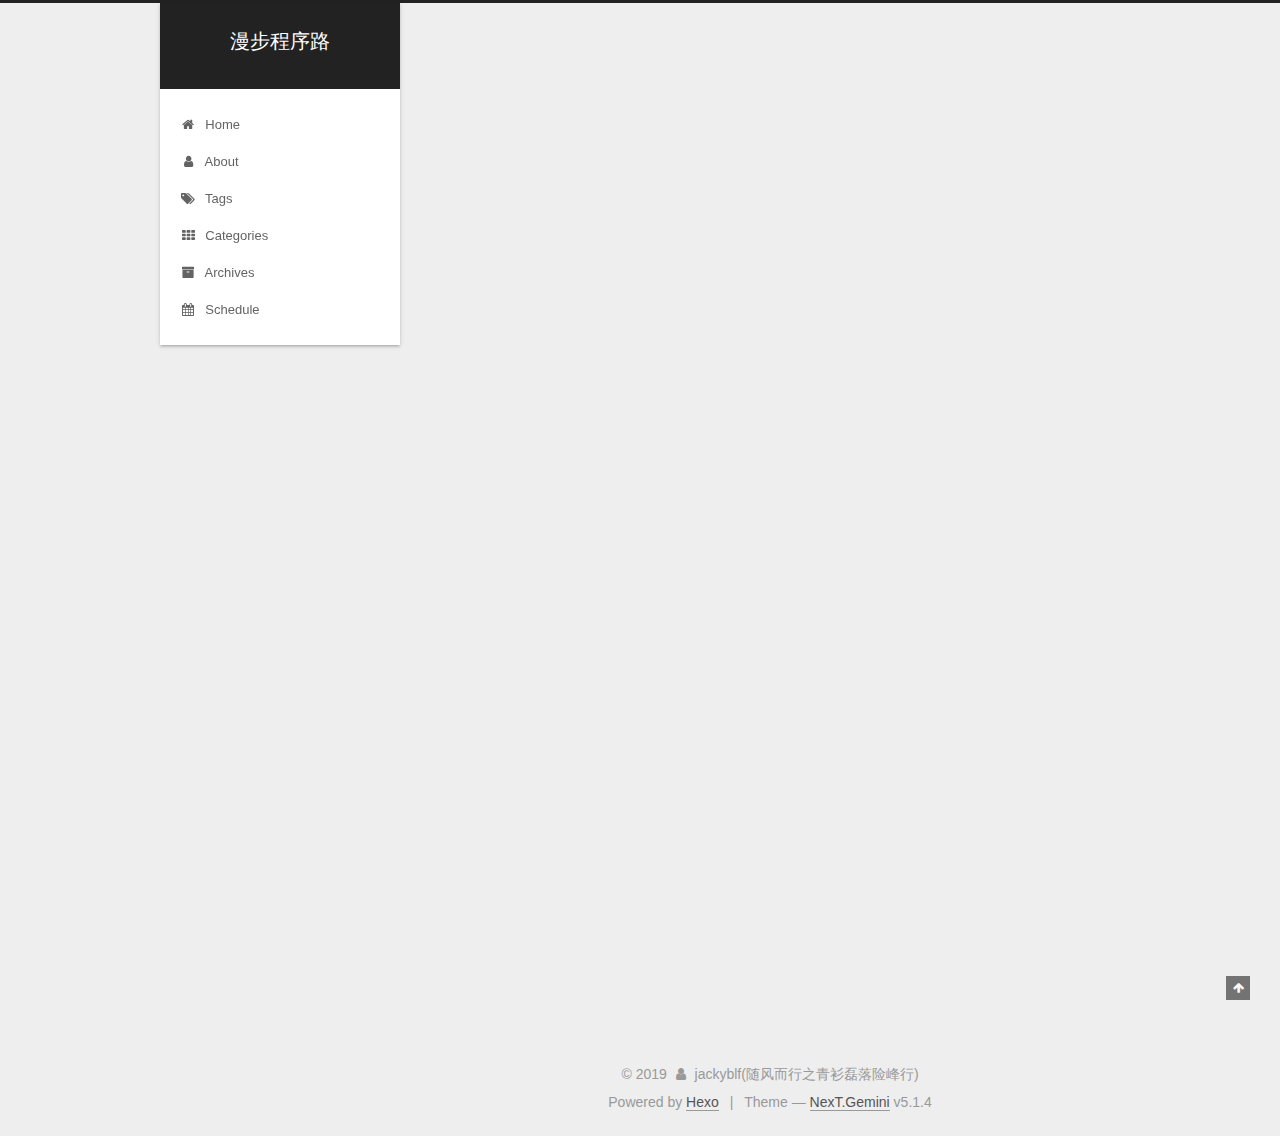
<file: index.html>
<!DOCTYPE html>



  


<html class="theme-next gemini use-motion" lang="中文">
<head><meta name="generator" content="Hexo 3.9.0">
  <meta charset="UTF-8">
<meta http-equiv="X-UA-Compatible" content="IE=edge">
<meta name="viewport" content="width=device-width, initial-scale=1, maximum-scale=1">
<meta name="theme-color" content="#222">









<meta http-equiv="Cache-Control" content="no-transform">
<meta http-equiv="Cache-Control" content="no-siteapp">
















  
  
  <link href="/lib/fancybox/source/jquery.fancybox.css?v=2.1.5" rel="stylesheet" type="text/css">







<link href="/lib/font-awesome/css/font-awesome.min.css?v=4.6.2" rel="stylesheet" type="text/css">

<link href="/css/main.css?v=5.1.4" rel="stylesheet" type="text/css">


  <link rel="apple-touch-icon" sizes="180x180" href="/images/apple-touch-icon-next.png?v=5.1.4">


  <link rel="icon" type="image/png" sizes="32x32" href="/images/favicon-32x32-next.png?v=5.1.4">


  <link rel="icon" type="image/png" sizes="16x16" href="/images/favicon-16x16-next.png?v=5.1.4">


  <link rel="mask-icon" href="/images/logo.svg?v=5.1.4" color="#222">





  <meta name="keywords" content="hello,nexT">










<meta property="og:type" content="website">
<meta property="og:title" content="漫步程序路">
<meta property="og:url" content="http://yoursite.com/index.html">
<meta property="og:site_name" content="漫步程序路">
<meta property="og:locale" content="中文">
<meta name="twitter:card" content="summary">
<meta name="twitter:title" content="漫步程序路">



<script type="text/javascript" id="hexo.configurations">
  var NexT = window.NexT || {};
  var CONFIG = {
    root: '/',
    scheme: 'Gemini',
    version: '5.1.4',
    sidebar: {"position":"left","display":"post","offset":12,"b2t":false,"scrollpercent":false,"onmobile":false},
    fancybox: true,
    tabs: true,
    motion: {"enable":true,"async":false,"transition":{"post_block":"fadeIn","post_header":"slideDownIn","post_body":"slideDownIn","coll_header":"slideLeftIn","sidebar":"slideUpIn"}},
    duoshuo: {
      userId: '0',
      author: 'Author'
    },
    algolia: {
      applicationID: '',
      apiKey: '',
      indexName: '',
      hits: {"per_page":10},
      labels: {"input_placeholder":"Search for Posts","hits_empty":"We didn't find any results for the search: ${query}","hits_stats":"${hits} results found in ${time} ms"}
    }
  };
</script>



  <link rel="canonical" href="http://yoursite.com/">





  <title>漫步程序路</title>
  








</head>

<body itemscope itemtype="http://schema.org/WebPage" lang="中文">

  
  
    
  

  <div class="container sidebar-position-left 
  page-home">
    <div class="headband"></div>

    <header id="header" class="header" itemscope itemtype="http://schema.org/WPHeader">
      <div class="header-inner"><div class="site-brand-wrapper">
  <div class="site-meta ">
    

    <div class="custom-logo-site-title">
      <a href="/" class="brand" rel="start">
        <span class="logo-line-before"><i></i></span>
        <span class="site-title">漫步程序路</span>
        <span class="logo-line-after"><i></i></span>
      </a>
    </div>
      
        <p class="site-subtitle"></p>
      
  </div>

  <div class="site-nav-toggle">
    <button>
      <span class="btn-bar"></span>
      <span class="btn-bar"></span>
      <span class="btn-bar"></span>
    </button>
  </div>
</div>

<nav class="site-nav">
  

  
    <ul id="menu" class="menu">
      
        
        <li class="menu-item menu-item-home">
          <a href="/" rel="section">
            
              <i class="menu-item-icon fa fa-fw fa-home"></i> <br>
            
            Home
          </a>
        </li>
      
        
        <li class="menu-item menu-item-about">
          <a href="/about/" rel="section">
            
              <i class="menu-item-icon fa fa-fw fa-user"></i> <br>
            
            About
          </a>
        </li>
      
        
        <li class="menu-item menu-item-tags">
          <a href="/tags/" rel="section">
            
              <i class="menu-item-icon fa fa-fw fa-tags"></i> <br>
            
            Tags
          </a>
        </li>
      
        
        <li class="menu-item menu-item-categories">
          <a href="/categories/" rel="section">
            
              <i class="menu-item-icon fa fa-fw fa-th"></i> <br>
            
            Categories
          </a>
        </li>
      
        
        <li class="menu-item menu-item-archives">
          <a href="/archives/" rel="section">
            
              <i class="menu-item-icon fa fa-fw fa-archive"></i> <br>
            
            Archives
          </a>
        </li>
      
        
        <li class="menu-item menu-item-schedule">
          <a href="/schedule/" rel="section">
            
              <i class="menu-item-icon fa fa-fw fa-calendar"></i> <br>
            
            Schedule
          </a>
        </li>
      

      
    </ul>
  

  
</nav>



 </div>
    </header>

    <main id="main" class="main">
      <div class="main-inner">
        <div class="content-wrap">
          <div id="content" class="content">
            
  <section id="posts" class="posts-expand">
    
      

  

  
  
  

  <article class="post post-type-normal" itemscope itemtype="http://schema.org/Article">
  
  
  
  <div class="post-block">
    <link itemprop="mainEntityOfPage" href="http://yoursite.com/2019/09/18/hello-world/">

    <span hidden itemprop="author" itemscope itemtype="http://schema.org/Person">
      <meta itemprop="name" content="jackyblf(随风而行之青衫磊落险峰行)">
      <meta itemprop="description" content>
      <meta itemprop="image" content="/images/avatar.gif">
    </span>

    <span hidden itemprop="publisher" itemscope itemtype="http://schema.org/Organization">
      <meta itemprop="name" content="漫步程序路">
    </span>

    
      <header class="post-header">

        
        
          <h1 class="post-title" itemprop="name headline">
                
                <a class="post-title-link" href="/2019/09/18/hello-world/" itemprop="url">Hello World</a></h1>
        

        <div class="post-meta">
          <span class="post-time">
            
              <span class="post-meta-item-icon">
                <i class="fa fa-calendar-o"></i>
              </span>
              
                <span class="post-meta-item-text">Posted on</span>
              
              <time title="Post created" itemprop="dateCreated datePublished" datetime="2019-09-18T09:43:20+08:00">
                2019-09-18
              </time>
            

            

            
          </span>

          

          
            
          

          
          

          

          

          

        </div>
      </header>
    

    
    
    
    <div class="post-body" itemprop="articleBody">

      
      

      
        
          
            <p>Welcome to <a href="https://hexo.io/" target="_blank" rel="noopener">Hexo</a>! This is your very first post. Check <a href="https://hexo.io/docs/" target="_blank" rel="noopener">documentation</a> for more info. If you get any problems when using Hexo, you can find the answer in <a href="https://hexo.io/docs/troubleshooting.html" target="_blank" rel="noopener">troubleshooting</a> or you can ask me on <a href="https://github.com/hexojs/hexo/issues" target="_blank" rel="noopener">GitHub</a>.</p>
<h2 id="Quick-Start"><a href="#Quick-Start" class="headerlink" title="Quick Start"></a>Quick Start</h2><h3 id="Create-a-new-post"><a href="#Create-a-new-post" class="headerlink" title="Create a new post"></a>Create a new post</h3><figure class="highlight bash"><table><tr><td class="gutter"><pre><span class="line">1</span><br></pre></td><td class="code"><pre><span class="line">$ hexo new <span class="string">"My New Post"</span></span><br></pre></td></tr></table></figure>

<p>More info: <a href="https://hexo.io/docs/writing.html" target="_blank" rel="noopener">Writing</a></p>
<h3 id="Run-server"><a href="#Run-server" class="headerlink" title="Run server"></a>Run server</h3><figure class="highlight bash"><table><tr><td class="gutter"><pre><span class="line">1</span><br></pre></td><td class="code"><pre><span class="line">$ hexo server</span><br></pre></td></tr></table></figure>

<p>More info: <a href="https://hexo.io/docs/server.html" target="_blank" rel="noopener">Server</a></p>
<h3 id="Generate-static-files"><a href="#Generate-static-files" class="headerlink" title="Generate static files"></a>Generate static files</h3><figure class="highlight bash"><table><tr><td class="gutter"><pre><span class="line">1</span><br></pre></td><td class="code"><pre><span class="line">$ hexo generate</span><br></pre></td></tr></table></figure>

<p>More info: <a href="https://hexo.io/docs/generating.html" target="_blank" rel="noopener">Generating</a></p>
<h3 id="Deploy-to-remote-sites"><a href="#Deploy-to-remote-sites" class="headerlink" title="Deploy to remote sites"></a>Deploy to remote sites</h3><figure class="highlight bash"><table><tr><td class="gutter"><pre><span class="line">1</span><br></pre></td><td class="code"><pre><span class="line">$ hexo deploy</span><br></pre></td></tr></table></figure>

<p>More info: <a href="https://hexo.io/docs/deployment.html" target="_blank" rel="noopener">Deployment</a></p>

          
        
      
    </div>
    
    
    

    

    

    

    <footer class="post-footer">
      

      

      

      
      
        <div class="post-eof"></div>
      
    </footer>
  </div>
  
  
  
  </article>


    
  </section>

  


          </div>
          


          

        </div>
        
          
  
  <div class="sidebar-toggle">
    <div class="sidebar-toggle-line-wrap">
      <span class="sidebar-toggle-line sidebar-toggle-line-first"></span>
      <span class="sidebar-toggle-line sidebar-toggle-line-middle"></span>
      <span class="sidebar-toggle-line sidebar-toggle-line-last"></span>
    </div>
  </div>

  <aside id="sidebar" class="sidebar">
    
    <div class="sidebar-inner">

      

      

      <section class="site-overview-wrap sidebar-panel sidebar-panel-active">
        <div class="site-overview">
          <div class="site-author motion-element" itemprop="author" itemscope itemtype="http://schema.org/Person">
            
              <p class="site-author-name" itemprop="name">jackyblf(随风而行之青衫磊落险峰行)</p>
              <p class="site-description motion-element" itemprop="description"></p>
          </div>

          <nav class="site-state motion-element">

            
              <div class="site-state-item site-state-posts">
              
                <a href="/archives/">
              
                  <span class="site-state-item-count">1</span>
                  <span class="site-state-item-name">posts</span>
                </a>
              </div>
            

            

            

          </nav>

          

          

          
          

          
          

          

        </div>
      </section>

      

      

    </div>
  </aside>


        
      </div>
    </main>

    <footer id="footer" class="footer">
      <div class="footer-inner">
        <div class="copyright">&copy; <span itemprop="copyrightYear">2019</span>
  <span class="with-love">
    <i class="fa fa-user"></i>
  </span>
  <span class="author" itemprop="copyrightHolder">jackyblf(随风而行之青衫磊落险峰行)</span>

  
</div>


  <div class="powered-by">Powered by <a class="theme-link" target="_blank" href="https://hexo.io">Hexo</a></div>



  <span class="post-meta-divider">|</span>



  <div class="theme-info">Theme &mdash; <a class="theme-link" target="_blank" href="https://github.com/iissnan/hexo-theme-next">NexT.Gemini</a> v5.1.4</div>




        







        
      </div>
    </footer>

    
      <div class="back-to-top">
        <i class="fa fa-arrow-up"></i>
        
      </div>
    

    

  </div>

  

<script type="text/javascript">
  if (Object.prototype.toString.call(window.Promise) !== '[object Function]') {
    window.Promise = null;
  }
</script>









  












  
  
    <script type="text/javascript" src="/lib/jquery/index.js?v=2.1.3"></script>
  

  
  
    <script type="text/javascript" src="/lib/fastclick/lib/fastclick.min.js?v=1.0.6"></script>
  

  
  
    <script type="text/javascript" src="/lib/jquery_lazyload/jquery.lazyload.js?v=1.9.7"></script>
  

  
  
    <script type="text/javascript" src="/lib/velocity/velocity.min.js?v=1.2.1"></script>
  

  
  
    <script type="text/javascript" src="/lib/velocity/velocity.ui.min.js?v=1.2.1"></script>
  

  
  
    <script type="text/javascript" src="/lib/fancybox/source/jquery.fancybox.pack.js?v=2.1.5"></script>
  


  


  <script type="text/javascript" src="/js/src/utils.js?v=5.1.4"></script>

  <script type="text/javascript" src="/js/src/motion.js?v=5.1.4"></script>



  
  


  <script type="text/javascript" src="/js/src/affix.js?v=5.1.4"></script>

  <script type="text/javascript" src="/js/src/schemes/pisces.js?v=5.1.4"></script>



  

  


  <script type="text/javascript" src="/js/src/bootstrap.js?v=5.1.4"></script>



  


  




	





  





  












  





  

  

  

  
  

  

  

  

</body>
</html>
</file>
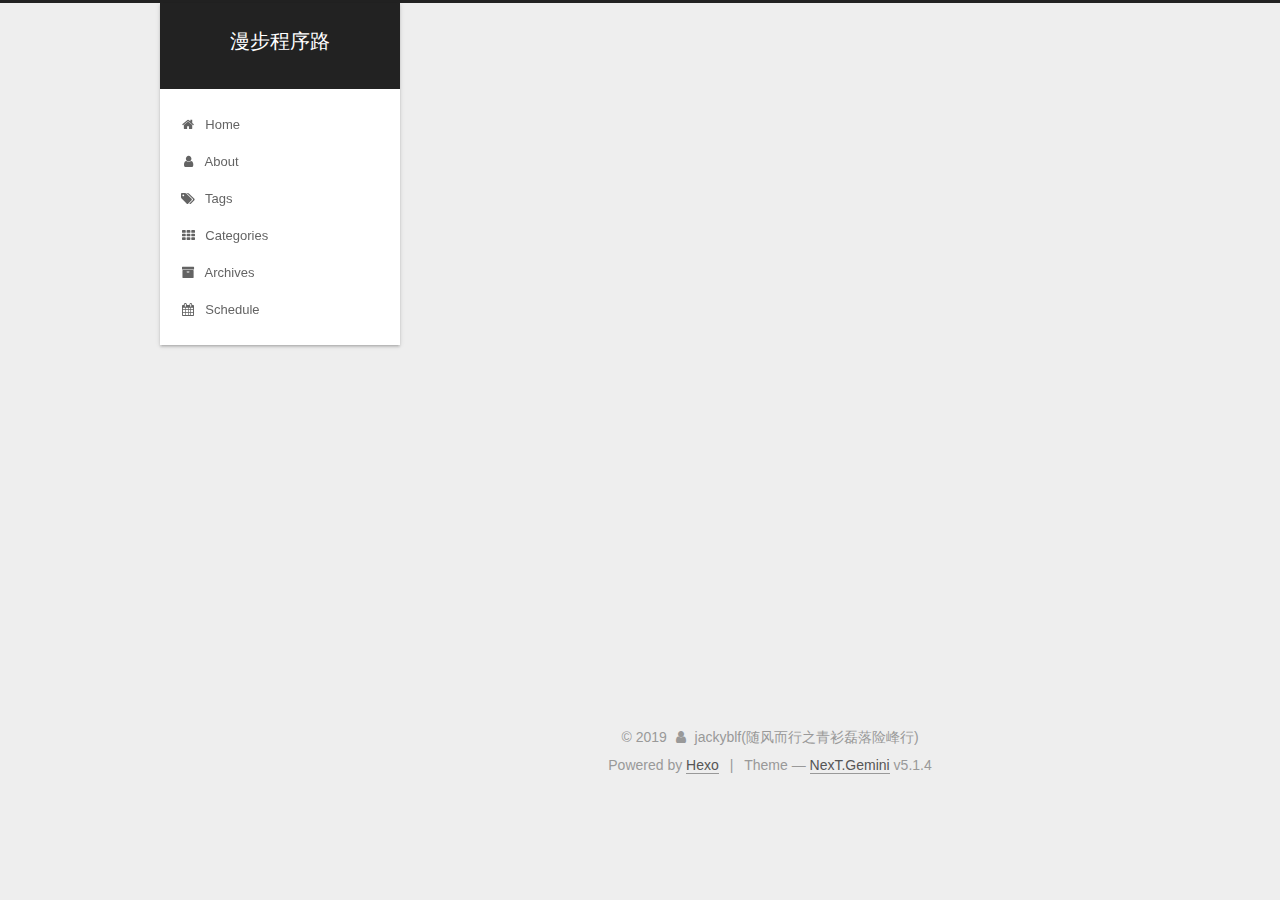
<file: archives/index.html>
<!DOCTYPE html>



  


<html class="theme-next gemini use-motion" lang="中文">
<head><meta name="generator" content="Hexo 3.9.0">
  <meta charset="UTF-8">
<meta http-equiv="X-UA-Compatible" content="IE=edge">
<meta name="viewport" content="width=device-width, initial-scale=1, maximum-scale=1">
<meta name="theme-color" content="#222">









<meta http-equiv="Cache-Control" content="no-transform">
<meta http-equiv="Cache-Control" content="no-siteapp">
















  
  
  <link href="/lib/fancybox/source/jquery.fancybox.css?v=2.1.5" rel="stylesheet" type="text/css">







<link href="/lib/font-awesome/css/font-awesome.min.css?v=4.6.2" rel="stylesheet" type="text/css">

<link href="/css/main.css?v=5.1.4" rel="stylesheet" type="text/css">


  <link rel="apple-touch-icon" sizes="180x180" href="/images/apple-touch-icon-next.png?v=5.1.4">


  <link rel="icon" type="image/png" sizes="32x32" href="/images/favicon-32x32-next.png?v=5.1.4">


  <link rel="icon" type="image/png" sizes="16x16" href="/images/favicon-16x16-next.png?v=5.1.4">


  <link rel="mask-icon" href="/images/logo.svg?v=5.1.4" color="#222">





  <meta name="keywords" content="hello,nexT">










<meta property="og:type" content="website">
<meta property="og:title" content="漫步程序路">
<meta property="og:url" content="http://yoursite.com/archives/index.html">
<meta property="og:site_name" content="漫步程序路">
<meta property="og:locale" content="中文">
<meta name="twitter:card" content="summary">
<meta name="twitter:title" content="漫步程序路">



<script type="text/javascript" id="hexo.configurations">
  var NexT = window.NexT || {};
  var CONFIG = {
    root: '/',
    scheme: 'Gemini',
    version: '5.1.4',
    sidebar: {"position":"left","display":"post","offset":12,"b2t":false,"scrollpercent":false,"onmobile":false},
    fancybox: true,
    tabs: true,
    motion: {"enable":true,"async":false,"transition":{"post_block":"fadeIn","post_header":"slideDownIn","post_body":"slideDownIn","coll_header":"slideLeftIn","sidebar":"slideUpIn"}},
    duoshuo: {
      userId: '0',
      author: 'Author'
    },
    algolia: {
      applicationID: '',
      apiKey: '',
      indexName: '',
      hits: {"per_page":10},
      labels: {"input_placeholder":"Search for Posts","hits_empty":"We didn't find any results for the search: ${query}","hits_stats":"${hits} results found in ${time} ms"}
    }
  };
</script>



  <link rel="canonical" href="http://yoursite.com/archives/">





  <title>Archive | 漫步程序路</title>
  








</head>

<body itemscope itemtype="http://schema.org/WebPage" lang="中文">

  
  
    
  

  <div class="container sidebar-position-left page-archive">
    <div class="headband"></div>

    <header id="header" class="header" itemscope itemtype="http://schema.org/WPHeader">
      <div class="header-inner"><div class="site-brand-wrapper">
  <div class="site-meta ">
    

    <div class="custom-logo-site-title">
      <a href="/" class="brand" rel="start">
        <span class="logo-line-before"><i></i></span>
        <span class="site-title">漫步程序路</span>
        <span class="logo-line-after"><i></i></span>
      </a>
    </div>
      
        <p class="site-subtitle"></p>
      
  </div>

  <div class="site-nav-toggle">
    <button>
      <span class="btn-bar"></span>
      <span class="btn-bar"></span>
      <span class="btn-bar"></span>
    </button>
  </div>
</div>

<nav class="site-nav">
  

  
    <ul id="menu" class="menu">
      
        
        <li class="menu-item menu-item-home">
          <a href="/" rel="section">
            
              <i class="menu-item-icon fa fa-fw fa-home"></i> <br>
            
            Home
          </a>
        </li>
      
        
        <li class="menu-item menu-item-about">
          <a href="/about/" rel="section">
            
              <i class="menu-item-icon fa fa-fw fa-user"></i> <br>
            
            About
          </a>
        </li>
      
        
        <li class="menu-item menu-item-tags">
          <a href="/tags/" rel="section">
            
              <i class="menu-item-icon fa fa-fw fa-tags"></i> <br>
            
            Tags
          </a>
        </li>
      
        
        <li class="menu-item menu-item-categories">
          <a href="/categories/" rel="section">
            
              <i class="menu-item-icon fa fa-fw fa-th"></i> <br>
            
            Categories
          </a>
        </li>
      
        
        <li class="menu-item menu-item-archives">
          <a href="/archives/" rel="section">
            
              <i class="menu-item-icon fa fa-fw fa-archive"></i> <br>
            
            Archives
          </a>
        </li>
      
        
        <li class="menu-item menu-item-schedule">
          <a href="/schedule/" rel="section">
            
              <i class="menu-item-icon fa fa-fw fa-calendar"></i> <br>
            
            Schedule
          </a>
        </li>
      

      
    </ul>
  

  
</nav>



 </div>
    </header>

    <main id="main" class="main">
      <div class="main-inner">
        <div class="content-wrap">
          <div id="content" class="content">
            

  
  
  
  <div class="post-block archive">
    <div id="posts" class="posts-collapse">
      <span class="archive-move-on"></span>

      <span class="archive-page-counter">
        
        
        
          
        
        Um..! 1 post. Keep on posting.
      </span>

      

        
        
        

        
          
          <div class="collection-title">
            <h1 class="archive-year" id="archive-year-2019">2019</h1>
          </div>
        
        

        

  <article class="post post-type-normal" itemscope itemtype="http://schema.org/Article">
    <header class="post-header">

      <h2 class="post-title">
        
            <a class="post-title-link" href="/2019/09/18/hello-world/" itemprop="url">
              
                <span itemprop="name">Hello World</span>
              
            </a>
        
      </h2>

      <div class="post-meta">
        <time class="post-time" itemprop="dateCreated" datetime="2019-09-18T09:43:20+08:00" content="2019-09-18">
          09-18
        </time>
      </div>

    </header>
  </article>



      

    </div>
  </div>
  
  
  

  



          </div>
          


          

        </div>
        
          
  
  <div class="sidebar-toggle">
    <div class="sidebar-toggle-line-wrap">
      <span class="sidebar-toggle-line sidebar-toggle-line-first"></span>
      <span class="sidebar-toggle-line sidebar-toggle-line-middle"></span>
      <span class="sidebar-toggle-line sidebar-toggle-line-last"></span>
    </div>
  </div>

  <aside id="sidebar" class="sidebar">
    
    <div class="sidebar-inner">

      

      

      <section class="site-overview-wrap sidebar-panel sidebar-panel-active">
        <div class="site-overview">
          <div class="site-author motion-element" itemprop="author" itemscope itemtype="http://schema.org/Person">
            
              <p class="site-author-name" itemprop="name">jackyblf(随风而行之青衫磊落险峰行)</p>
              <p class="site-description motion-element" itemprop="description"></p>
          </div>

          <nav class="site-state motion-element">

            
              <div class="site-state-item site-state-posts">
              
                <a href="/archives/">
              
                  <span class="site-state-item-count">1</span>
                  <span class="site-state-item-name">posts</span>
                </a>
              </div>
            

            

            

          </nav>

          

          

          
          

          
          

          

        </div>
      </section>

      

      

    </div>
  </aside>


        
      </div>
    </main>

    <footer id="footer" class="footer">
      <div class="footer-inner">
        <div class="copyright">&copy; <span itemprop="copyrightYear">2019</span>
  <span class="with-love">
    <i class="fa fa-user"></i>
  </span>
  <span class="author" itemprop="copyrightHolder">jackyblf(随风而行之青衫磊落险峰行)</span>

  
</div>


  <div class="powered-by">Powered by <a class="theme-link" target="_blank" href="https://hexo.io">Hexo</a></div>



  <span class="post-meta-divider">|</span>



  <div class="theme-info">Theme &mdash; <a class="theme-link" target="_blank" href="https://github.com/iissnan/hexo-theme-next">NexT.Gemini</a> v5.1.4</div>




        







        
      </div>
    </footer>

    
      <div class="back-to-top">
        <i class="fa fa-arrow-up"></i>
        
      </div>
    

    

  </div>

  

<script type="text/javascript">
  if (Object.prototype.toString.call(window.Promise) !== '[object Function]') {
    window.Promise = null;
  }
</script>









  












  
  
    <script type="text/javascript" src="/lib/jquery/index.js?v=2.1.3"></script>
  

  
  
    <script type="text/javascript" src="/lib/fastclick/lib/fastclick.min.js?v=1.0.6"></script>
  

  
  
    <script type="text/javascript" src="/lib/jquery_lazyload/jquery.lazyload.js?v=1.9.7"></script>
  

  
  
    <script type="text/javascript" src="/lib/velocity/velocity.min.js?v=1.2.1"></script>
  

  
  
    <script type="text/javascript" src="/lib/velocity/velocity.ui.min.js?v=1.2.1"></script>
  

  
  
    <script type="text/javascript" src="/lib/fancybox/source/jquery.fancybox.pack.js?v=2.1.5"></script>
  


  


  <script type="text/javascript" src="/js/src/utils.js?v=5.1.4"></script>

  <script type="text/javascript" src="/js/src/motion.js?v=5.1.4"></script>



  
  


  <script type="text/javascript" src="/js/src/affix.js?v=5.1.4"></script>

  <script type="text/javascript" src="/js/src/schemes/pisces.js?v=5.1.4"></script>



  

  


  <script type="text/javascript" src="/js/src/bootstrap.js?v=5.1.4"></script>



  


  




	





  





  












  





  

  

  

  
  

  

  

  

</body>
</html>
</file>
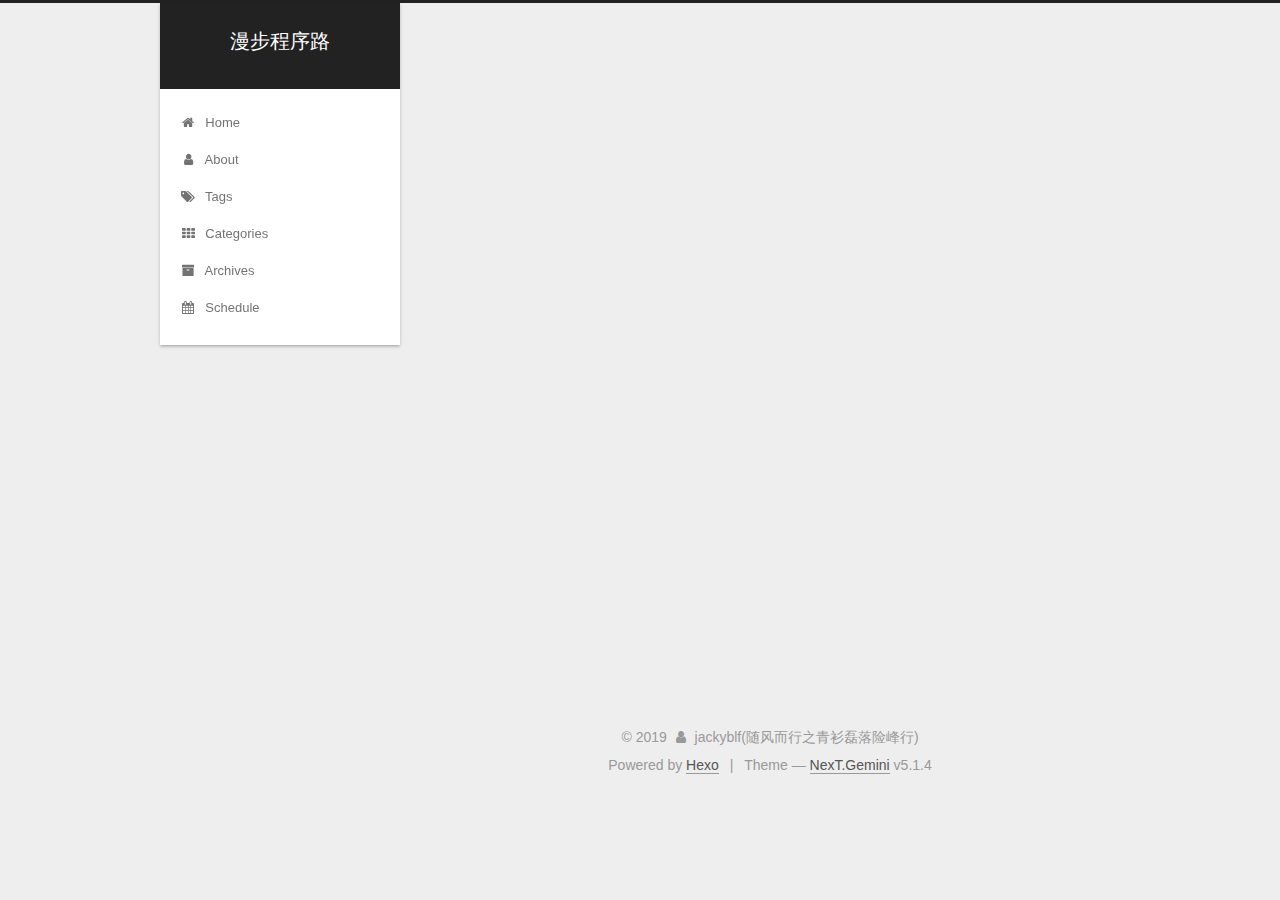
<file: archives/2019/index.html>
<!DOCTYPE html>



  


<html class="theme-next gemini use-motion" lang="中文">
<head><meta name="generator" content="Hexo 3.9.0">
  <meta charset="UTF-8">
<meta http-equiv="X-UA-Compatible" content="IE=edge">
<meta name="viewport" content="width=device-width, initial-scale=1, maximum-scale=1">
<meta name="theme-color" content="#222">









<meta http-equiv="Cache-Control" content="no-transform">
<meta http-equiv="Cache-Control" content="no-siteapp">
















  
  
  <link href="/lib/fancybox/source/jquery.fancybox.css?v=2.1.5" rel="stylesheet" type="text/css">







<link href="/lib/font-awesome/css/font-awesome.min.css?v=4.6.2" rel="stylesheet" type="text/css">

<link href="/css/main.css?v=5.1.4" rel="stylesheet" type="text/css">


  <link rel="apple-touch-icon" sizes="180x180" href="/images/apple-touch-icon-next.png?v=5.1.4">


  <link rel="icon" type="image/png" sizes="32x32" href="/images/favicon-32x32-next.png?v=5.1.4">


  <link rel="icon" type="image/png" sizes="16x16" href="/images/favicon-16x16-next.png?v=5.1.4">


  <link rel="mask-icon" href="/images/logo.svg?v=5.1.4" color="#222">





  <meta name="keywords" content="hello,nexT">










<meta property="og:type" content="website">
<meta property="og:title" content="漫步程序路">
<meta property="og:url" content="http://yoursite.com/archives/2019/index.html">
<meta property="og:site_name" content="漫步程序路">
<meta property="og:locale" content="中文">
<meta name="twitter:card" content="summary">
<meta name="twitter:title" content="漫步程序路">



<script type="text/javascript" id="hexo.configurations">
  var NexT = window.NexT || {};
  var CONFIG = {
    root: '/',
    scheme: 'Gemini',
    version: '5.1.4',
    sidebar: {"position":"left","display":"post","offset":12,"b2t":false,"scrollpercent":false,"onmobile":false},
    fancybox: true,
    tabs: true,
    motion: {"enable":true,"async":false,"transition":{"post_block":"fadeIn","post_header":"slideDownIn","post_body":"slideDownIn","coll_header":"slideLeftIn","sidebar":"slideUpIn"}},
    duoshuo: {
      userId: '0',
      author: 'Author'
    },
    algolia: {
      applicationID: '',
      apiKey: '',
      indexName: '',
      hits: {"per_page":10},
      labels: {"input_placeholder":"Search for Posts","hits_empty":"We didn't find any results for the search: ${query}","hits_stats":"${hits} results found in ${time} ms"}
    }
  };
</script>



  <link rel="canonical" href="http://yoursite.com/archives/2019/">





  <title>Archive | 漫步程序路</title>
  








</head>

<body itemscope itemtype="http://schema.org/WebPage" lang="中文">

  
  
    
  

  <div class="container sidebar-position-left page-archive">
    <div class="headband"></div>

    <header id="header" class="header" itemscope itemtype="http://schema.org/WPHeader">
      <div class="header-inner"><div class="site-brand-wrapper">
  <div class="site-meta ">
    

    <div class="custom-logo-site-title">
      <a href="/" class="brand" rel="start">
        <span class="logo-line-before"><i></i></span>
        <span class="site-title">漫步程序路</span>
        <span class="logo-line-after"><i></i></span>
      </a>
    </div>
      
        <p class="site-subtitle"></p>
      
  </div>

  <div class="site-nav-toggle">
    <button>
      <span class="btn-bar"></span>
      <span class="btn-bar"></span>
      <span class="btn-bar"></span>
    </button>
  </div>
</div>

<nav class="site-nav">
  

  
    <ul id="menu" class="menu">
      
        
        <li class="menu-item menu-item-home">
          <a href="/" rel="section">
            
              <i class="menu-item-icon fa fa-fw fa-home"></i> <br>
            
            Home
          </a>
        </li>
      
        
        <li class="menu-item menu-item-about">
          <a href="/about/" rel="section">
            
              <i class="menu-item-icon fa fa-fw fa-user"></i> <br>
            
            About
          </a>
        </li>
      
        
        <li class="menu-item menu-item-tags">
          <a href="/tags/" rel="section">
            
              <i class="menu-item-icon fa fa-fw fa-tags"></i> <br>
            
            Tags
          </a>
        </li>
      
        
        <li class="menu-item menu-item-categories">
          <a href="/categories/" rel="section">
            
              <i class="menu-item-icon fa fa-fw fa-th"></i> <br>
            
            Categories
          </a>
        </li>
      
        
        <li class="menu-item menu-item-archives">
          <a href="/archives/" rel="section">
            
              <i class="menu-item-icon fa fa-fw fa-archive"></i> <br>
            
            Archives
          </a>
        </li>
      
        
        <li class="menu-item menu-item-schedule">
          <a href="/schedule/" rel="section">
            
              <i class="menu-item-icon fa fa-fw fa-calendar"></i> <br>
            
            Schedule
          </a>
        </li>
      

      
    </ul>
  

  
</nav>



 </div>
    </header>

    <main id="main" class="main">
      <div class="main-inner">
        <div class="content-wrap">
          <div id="content" class="content">
            

  
  
  
  <div class="post-block archive">
    <div id="posts" class="posts-collapse">
      <span class="archive-move-on"></span>

      <span class="archive-page-counter">
        
        
        
          
        
        Um..! 1 post. Keep on posting.
      </span>

      

        
        
        

        
          
          <div class="collection-title">
            <h1 class="archive-year" id="archive-year-2019">2019</h1>
          </div>
        
        

        

  <article class="post post-type-normal" itemscope itemtype="http://schema.org/Article">
    <header class="post-header">

      <h2 class="post-title">
        
            <a class="post-title-link" href="/2019/09/18/hello-world/" itemprop="url">
              
                <span itemprop="name">Hello World</span>
              
            </a>
        
      </h2>

      <div class="post-meta">
        <time class="post-time" itemprop="dateCreated" datetime="2019-09-18T09:43:20+08:00" content="2019-09-18">
          09-18
        </time>
      </div>

    </header>
  </article>



      

    </div>
  </div>
  
  
  

  



          </div>
          


          

        </div>
        
          
  
  <div class="sidebar-toggle">
    <div class="sidebar-toggle-line-wrap">
      <span class="sidebar-toggle-line sidebar-toggle-line-first"></span>
      <span class="sidebar-toggle-line sidebar-toggle-line-middle"></span>
      <span class="sidebar-toggle-line sidebar-toggle-line-last"></span>
    </div>
  </div>

  <aside id="sidebar" class="sidebar">
    
    <div class="sidebar-inner">

      

      

      <section class="site-overview-wrap sidebar-panel sidebar-panel-active">
        <div class="site-overview">
          <div class="site-author motion-element" itemprop="author" itemscope itemtype="http://schema.org/Person">
            
              <p class="site-author-name" itemprop="name">jackyblf(随风而行之青衫磊落险峰行)</p>
              <p class="site-description motion-element" itemprop="description"></p>
          </div>

          <nav class="site-state motion-element">

            
              <div class="site-state-item site-state-posts">
              
                <a href="/archives/">
              
                  <span class="site-state-item-count">1</span>
                  <span class="site-state-item-name">posts</span>
                </a>
              </div>
            

            

            

          </nav>

          

          

          
          

          
          

          

        </div>
      </section>

      

      

    </div>
  </aside>


        
      </div>
    </main>

    <footer id="footer" class="footer">
      <div class="footer-inner">
        <div class="copyright">&copy; <span itemprop="copyrightYear">2019</span>
  <span class="with-love">
    <i class="fa fa-user"></i>
  </span>
  <span class="author" itemprop="copyrightHolder">jackyblf(随风而行之青衫磊落险峰行)</span>

  
</div>


  <div class="powered-by">Powered by <a class="theme-link" target="_blank" href="https://hexo.io">Hexo</a></div>



  <span class="post-meta-divider">|</span>



  <div class="theme-info">Theme &mdash; <a class="theme-link" target="_blank" href="https://github.com/iissnan/hexo-theme-next">NexT.Gemini</a> v5.1.4</div>




        







        
      </div>
    </footer>

    
      <div class="back-to-top">
        <i class="fa fa-arrow-up"></i>
        
      </div>
    

    

  </div>

  

<script type="text/javascript">
  if (Object.prototype.toString.call(window.Promise) !== '[object Function]') {
    window.Promise = null;
  }
</script>









  












  
  
    <script type="text/javascript" src="/lib/jquery/index.js?v=2.1.3"></script>
  

  
  
    <script type="text/javascript" src="/lib/fastclick/lib/fastclick.min.js?v=1.0.6"></script>
  

  
  
    <script type="text/javascript" src="/lib/jquery_lazyload/jquery.lazyload.js?v=1.9.7"></script>
  

  
  
    <script type="text/javascript" src="/lib/velocity/velocity.min.js?v=1.2.1"></script>
  

  
  
    <script type="text/javascript" src="/lib/velocity/velocity.ui.min.js?v=1.2.1"></script>
  

  
  
    <script type="text/javascript" src="/lib/fancybox/source/jquery.fancybox.pack.js?v=2.1.5"></script>
  


  


  <script type="text/javascript" src="/js/src/utils.js?v=5.1.4"></script>

  <script type="text/javascript" src="/js/src/motion.js?v=5.1.4"></script>



  
  


  <script type="text/javascript" src="/js/src/affix.js?v=5.1.4"></script>

  <script type="text/javascript" src="/js/src/schemes/pisces.js?v=5.1.4"></script>



  

  


  <script type="text/javascript" src="/js/src/bootstrap.js?v=5.1.4"></script>



  


  




	





  





  












  





  

  

  

  
  

  

  

  

</body>
</html>
</file>
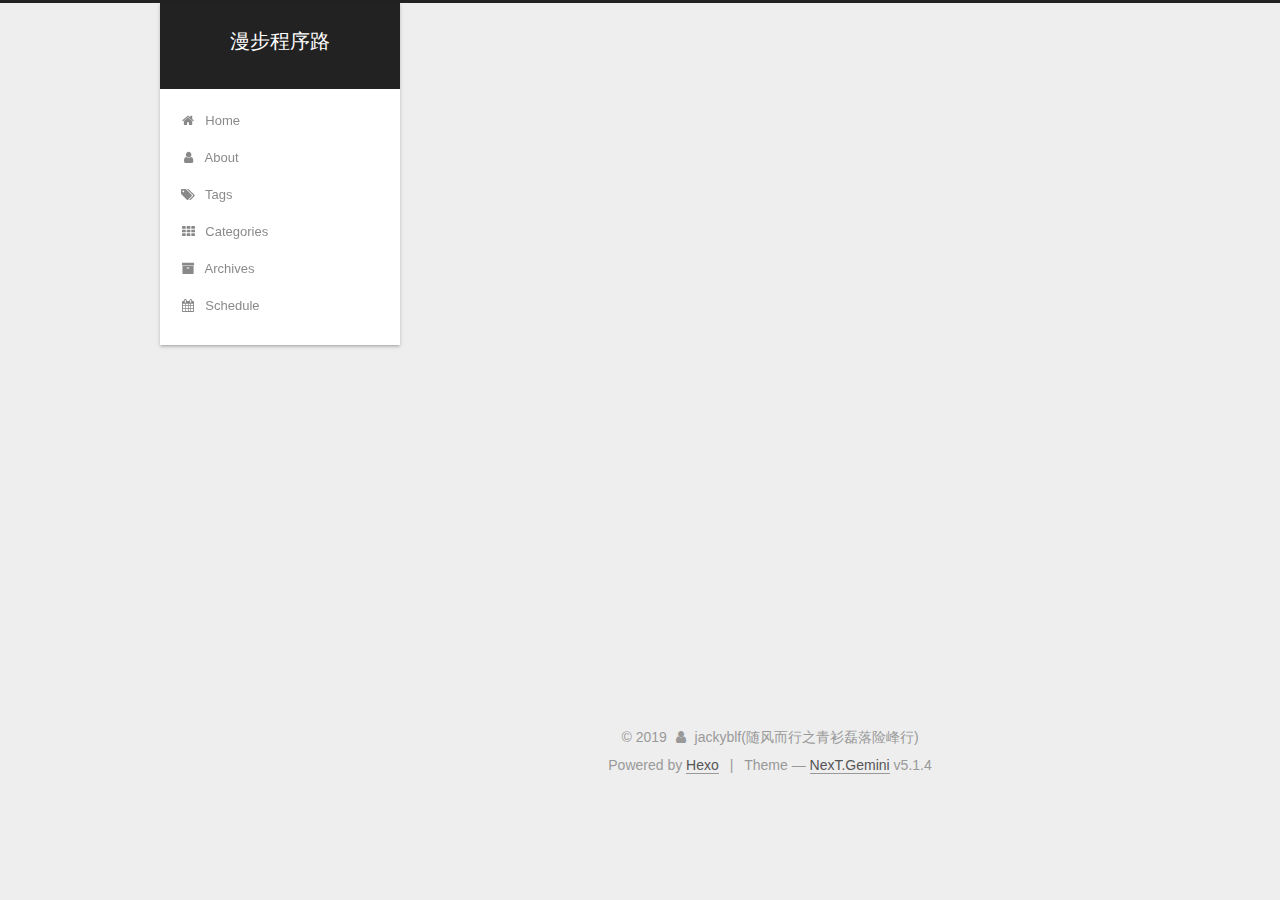
<file: archives/2019/09/index.html>
<!DOCTYPE html>



  


<html class="theme-next gemini use-motion" lang="中文">
<head><meta name="generator" content="Hexo 3.9.0">
  <meta charset="UTF-8">
<meta http-equiv="X-UA-Compatible" content="IE=edge">
<meta name="viewport" content="width=device-width, initial-scale=1, maximum-scale=1">
<meta name="theme-color" content="#222">









<meta http-equiv="Cache-Control" content="no-transform">
<meta http-equiv="Cache-Control" content="no-siteapp">
















  
  
  <link href="/lib/fancybox/source/jquery.fancybox.css?v=2.1.5" rel="stylesheet" type="text/css">







<link href="/lib/font-awesome/css/font-awesome.min.css?v=4.6.2" rel="stylesheet" type="text/css">

<link href="/css/main.css?v=5.1.4" rel="stylesheet" type="text/css">


  <link rel="apple-touch-icon" sizes="180x180" href="/images/apple-touch-icon-next.png?v=5.1.4">


  <link rel="icon" type="image/png" sizes="32x32" href="/images/favicon-32x32-next.png?v=5.1.4">


  <link rel="icon" type="image/png" sizes="16x16" href="/images/favicon-16x16-next.png?v=5.1.4">


  <link rel="mask-icon" href="/images/logo.svg?v=5.1.4" color="#222">





  <meta name="keywords" content="hello,nexT">










<meta property="og:type" content="website">
<meta property="og:title" content="漫步程序路">
<meta property="og:url" content="http://yoursite.com/archives/2019/09/index.html">
<meta property="og:site_name" content="漫步程序路">
<meta property="og:locale" content="中文">
<meta name="twitter:card" content="summary">
<meta name="twitter:title" content="漫步程序路">



<script type="text/javascript" id="hexo.configurations">
  var NexT = window.NexT || {};
  var CONFIG = {
    root: '/',
    scheme: 'Gemini',
    version: '5.1.4',
    sidebar: {"position":"left","display":"post","offset":12,"b2t":false,"scrollpercent":false,"onmobile":false},
    fancybox: true,
    tabs: true,
    motion: {"enable":true,"async":false,"transition":{"post_block":"fadeIn","post_header":"slideDownIn","post_body":"slideDownIn","coll_header":"slideLeftIn","sidebar":"slideUpIn"}},
    duoshuo: {
      userId: '0',
      author: 'Author'
    },
    algolia: {
      applicationID: '',
      apiKey: '',
      indexName: '',
      hits: {"per_page":10},
      labels: {"input_placeholder":"Search for Posts","hits_empty":"We didn't find any results for the search: ${query}","hits_stats":"${hits} results found in ${time} ms"}
    }
  };
</script>



  <link rel="canonical" href="http://yoursite.com/archives/2019/09/">





  <title>Archive | 漫步程序路</title>
  








</head>

<body itemscope itemtype="http://schema.org/WebPage" lang="中文">

  
  
    
  

  <div class="container sidebar-position-left page-archive">
    <div class="headband"></div>

    <header id="header" class="header" itemscope itemtype="http://schema.org/WPHeader">
      <div class="header-inner"><div class="site-brand-wrapper">
  <div class="site-meta ">
    

    <div class="custom-logo-site-title">
      <a href="/" class="brand" rel="start">
        <span class="logo-line-before"><i></i></span>
        <span class="site-title">漫步程序路</span>
        <span class="logo-line-after"><i></i></span>
      </a>
    </div>
      
        <p class="site-subtitle"></p>
      
  </div>

  <div class="site-nav-toggle">
    <button>
      <span class="btn-bar"></span>
      <span class="btn-bar"></span>
      <span class="btn-bar"></span>
    </button>
  </div>
</div>

<nav class="site-nav">
  

  
    <ul id="menu" class="menu">
      
        
        <li class="menu-item menu-item-home">
          <a href="/" rel="section">
            
              <i class="menu-item-icon fa fa-fw fa-home"></i> <br>
            
            Home
          </a>
        </li>
      
        
        <li class="menu-item menu-item-about">
          <a href="/about/" rel="section">
            
              <i class="menu-item-icon fa fa-fw fa-user"></i> <br>
            
            About
          </a>
        </li>
      
        
        <li class="menu-item menu-item-tags">
          <a href="/tags/" rel="section">
            
              <i class="menu-item-icon fa fa-fw fa-tags"></i> <br>
            
            Tags
          </a>
        </li>
      
        
        <li class="menu-item menu-item-categories">
          <a href="/categories/" rel="section">
            
              <i class="menu-item-icon fa fa-fw fa-th"></i> <br>
            
            Categories
          </a>
        </li>
      
        
        <li class="menu-item menu-item-archives">
          <a href="/archives/" rel="section">
            
              <i class="menu-item-icon fa fa-fw fa-archive"></i> <br>
            
            Archives
          </a>
        </li>
      
        
        <li class="menu-item menu-item-schedule">
          <a href="/schedule/" rel="section">
            
              <i class="menu-item-icon fa fa-fw fa-calendar"></i> <br>
            
            Schedule
          </a>
        </li>
      

      
    </ul>
  

  
</nav>



 </div>
    </header>

    <main id="main" class="main">
      <div class="main-inner">
        <div class="content-wrap">
          <div id="content" class="content">
            

  
  
  
  <div class="post-block archive">
    <div id="posts" class="posts-collapse">
      <span class="archive-move-on"></span>

      <span class="archive-page-counter">
        
        
        
          
        
        Um..! 1 post. Keep on posting.
      </span>

      

        
        
        

        
          
          <div class="collection-title">
            <h1 class="archive-year" id="archive-year-2019">2019</h1>
          </div>
        
        

        

  <article class="post post-type-normal" itemscope itemtype="http://schema.org/Article">
    <header class="post-header">

      <h2 class="post-title">
        
            <a class="post-title-link" href="/2019/09/18/hello-world/" itemprop="url">
              
                <span itemprop="name">Hello World</span>
              
            </a>
        
      </h2>

      <div class="post-meta">
        <time class="post-time" itemprop="dateCreated" datetime="2019-09-18T09:43:20+08:00" content="2019-09-18">
          09-18
        </time>
      </div>

    </header>
  </article>



      

    </div>
  </div>
  
  
  

  



          </div>
          


          

        </div>
        
          
  
  <div class="sidebar-toggle">
    <div class="sidebar-toggle-line-wrap">
      <span class="sidebar-toggle-line sidebar-toggle-line-first"></span>
      <span class="sidebar-toggle-line sidebar-toggle-line-middle"></span>
      <span class="sidebar-toggle-line sidebar-toggle-line-last"></span>
    </div>
  </div>

  <aside id="sidebar" class="sidebar">
    
    <div class="sidebar-inner">

      

      

      <section class="site-overview-wrap sidebar-panel sidebar-panel-active">
        <div class="site-overview">
          <div class="site-author motion-element" itemprop="author" itemscope itemtype="http://schema.org/Person">
            
              <p class="site-author-name" itemprop="name">jackyblf(随风而行之青衫磊落险峰行)</p>
              <p class="site-description motion-element" itemprop="description"></p>
          </div>

          <nav class="site-state motion-element">

            
              <div class="site-state-item site-state-posts">
              
                <a href="/archives/">
              
                  <span class="site-state-item-count">1</span>
                  <span class="site-state-item-name">posts</span>
                </a>
              </div>
            

            

            

          </nav>

          

          

          
          

          
          

          

        </div>
      </section>

      

      

    </div>
  </aside>


        
      </div>
    </main>

    <footer id="footer" class="footer">
      <div class="footer-inner">
        <div class="copyright">&copy; <span itemprop="copyrightYear">2019</span>
  <span class="with-love">
    <i class="fa fa-user"></i>
  </span>
  <span class="author" itemprop="copyrightHolder">jackyblf(随风而行之青衫磊落险峰行)</span>

  
</div>


  <div class="powered-by">Powered by <a class="theme-link" target="_blank" href="https://hexo.io">Hexo</a></div>



  <span class="post-meta-divider">|</span>



  <div class="theme-info">Theme &mdash; <a class="theme-link" target="_blank" href="https://github.com/iissnan/hexo-theme-next">NexT.Gemini</a> v5.1.4</div>




        







        
      </div>
    </footer>

    
      <div class="back-to-top">
        <i class="fa fa-arrow-up"></i>
        
      </div>
    

    

  </div>

  

<script type="text/javascript">
  if (Object.prototype.toString.call(window.Promise) !== '[object Function]') {
    window.Promise = null;
  }
</script>









  












  
  
    <script type="text/javascript" src="/lib/jquery/index.js?v=2.1.3"></script>
  

  
  
    <script type="text/javascript" src="/lib/fastclick/lib/fastclick.min.js?v=1.0.6"></script>
  

  
  
    <script type="text/javascript" src="/lib/jquery_lazyload/jquery.lazyload.js?v=1.9.7"></script>
  

  
  
    <script type="text/javascript" src="/lib/velocity/velocity.min.js?v=1.2.1"></script>
  

  
  
    <script type="text/javascript" src="/lib/velocity/velocity.ui.min.js?v=1.2.1"></script>
  

  
  
    <script type="text/javascript" src="/lib/fancybox/source/jquery.fancybox.pack.js?v=2.1.5"></script>
  


  


  <script type="text/javascript" src="/js/src/utils.js?v=5.1.4"></script>

  <script type="text/javascript" src="/js/src/motion.js?v=5.1.4"></script>



  
  


  <script type="text/javascript" src="/js/src/affix.js?v=5.1.4"></script>

  <script type="text/javascript" src="/js/src/schemes/pisces.js?v=5.1.4"></script>



  

  


  <script type="text/javascript" src="/js/src/bootstrap.js?v=5.1.4"></script>



  


  




	





  





  












  





  

  

  

  
  

  

  

  

</body>
</html>
</file>
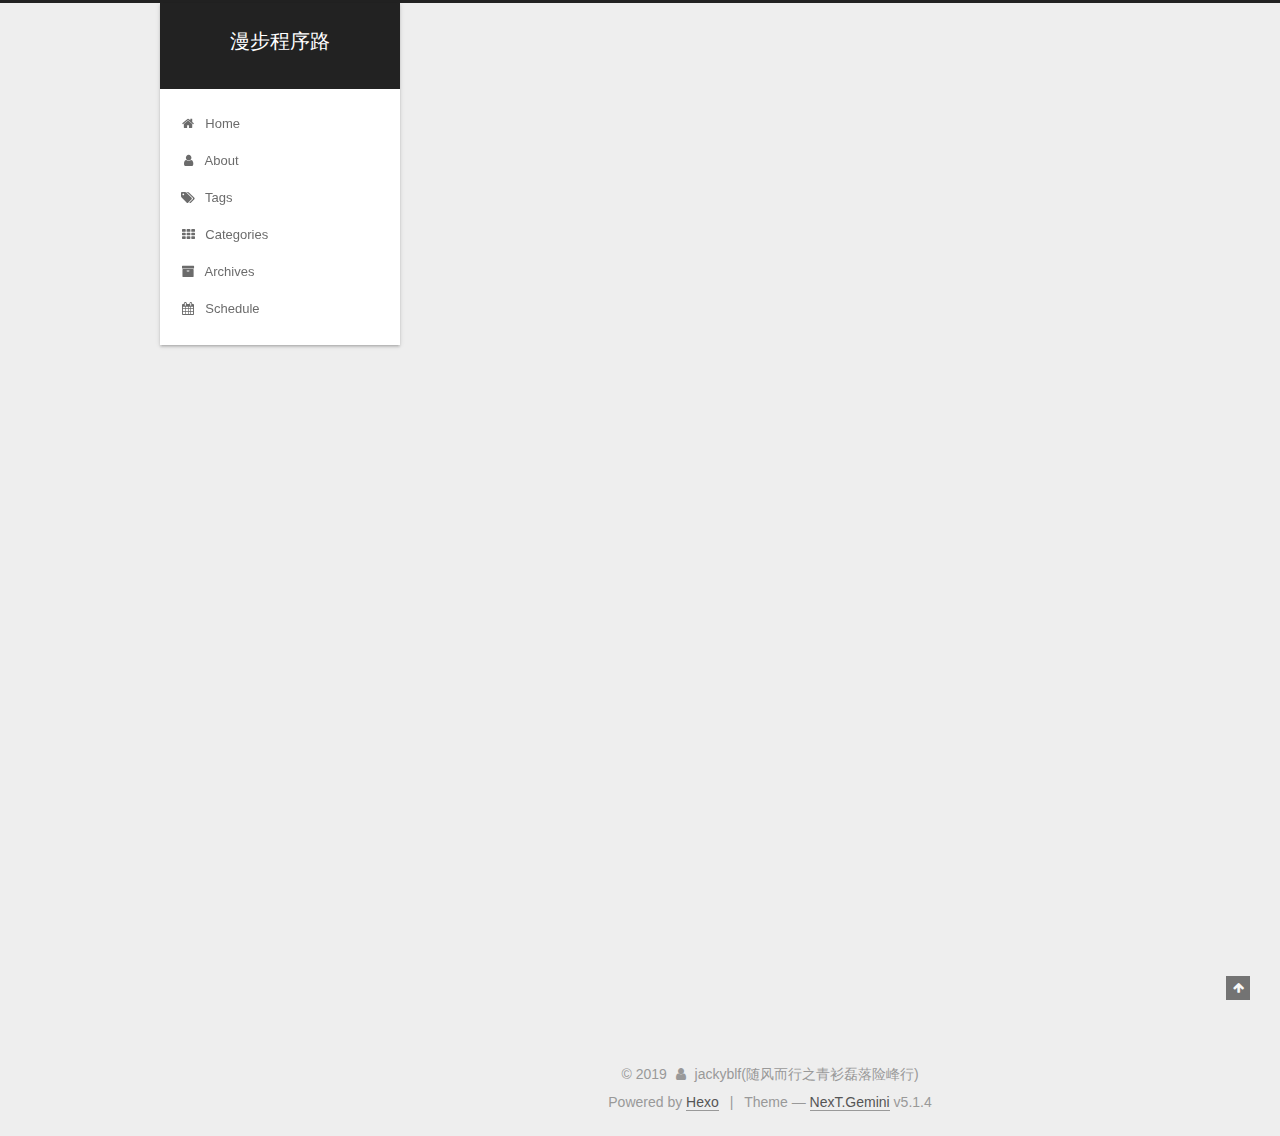
<file: 2019/09/18/hello-world/index.html>
<!DOCTYPE html>



  


<html class="theme-next gemini use-motion" lang="中文">
<head><meta name="generator" content="Hexo 3.9.0">
  <meta charset="UTF-8">
<meta http-equiv="X-UA-Compatible" content="IE=edge">
<meta name="viewport" content="width=device-width, initial-scale=1, maximum-scale=1">
<meta name="theme-color" content="#222">









<meta http-equiv="Cache-Control" content="no-transform">
<meta http-equiv="Cache-Control" content="no-siteapp">
















  
  
  <link href="/lib/fancybox/source/jquery.fancybox.css?v=2.1.5" rel="stylesheet" type="text/css">







<link href="/lib/font-awesome/css/font-awesome.min.css?v=4.6.2" rel="stylesheet" type="text/css">

<link href="/css/main.css?v=5.1.4" rel="stylesheet" type="text/css">


  <link rel="apple-touch-icon" sizes="180x180" href="/images/apple-touch-icon-next.png?v=5.1.4">


  <link rel="icon" type="image/png" sizes="32x32" href="/images/favicon-32x32-next.png?v=5.1.4">


  <link rel="icon" type="image/png" sizes="16x16" href="/images/favicon-16x16-next.png?v=5.1.4">


  <link rel="mask-icon" href="/images/logo.svg?v=5.1.4" color="#222">





  <meta name="keywords" content="hello,nexT">










<meta name="description" content="Welcome to Hexo! This is your very first post. Check documentation for more info. If you get any problems when using Hexo, you can find the answer in troubleshooting or you can ask me on GitHub. Quick">
<meta property="og:type" content="article">
<meta property="og:title" content="Hello World">
<meta property="og:url" content="http://yoursite.com/2019/09/18/hello-world/index.html">
<meta property="og:site_name" content="漫步程序路">
<meta property="og:description" content="Welcome to Hexo! This is your very first post. Check documentation for more info. If you get any problems when using Hexo, you can find the answer in troubleshooting or you can ask me on GitHub. Quick">
<meta property="og:locale" content="中文">
<meta property="og:updated_time" content="2019-09-18T01:43:20.121Z">
<meta name="twitter:card" content="summary">
<meta name="twitter:title" content="Hello World">
<meta name="twitter:description" content="Welcome to Hexo! This is your very first post. Check documentation for more info. If you get any problems when using Hexo, you can find the answer in troubleshooting or you can ask me on GitHub. Quick">



<script type="text/javascript" id="hexo.configurations">
  var NexT = window.NexT || {};
  var CONFIG = {
    root: '/',
    scheme: 'Gemini',
    version: '5.1.4',
    sidebar: {"position":"left","display":"post","offset":12,"b2t":false,"scrollpercent":false,"onmobile":false},
    fancybox: true,
    tabs: true,
    motion: {"enable":true,"async":false,"transition":{"post_block":"fadeIn","post_header":"slideDownIn","post_body":"slideDownIn","coll_header":"slideLeftIn","sidebar":"slideUpIn"}},
    duoshuo: {
      userId: '0',
      author: 'Author'
    },
    algolia: {
      applicationID: '',
      apiKey: '',
      indexName: '',
      hits: {"per_page":10},
      labels: {"input_placeholder":"Search for Posts","hits_empty":"We didn't find any results for the search: ${query}","hits_stats":"${hits} results found in ${time} ms"}
    }
  };
</script>



  <link rel="canonical" href="http://yoursite.com/2019/09/18/hello-world/">





  <title>Hello World | 漫步程序路</title>
  








</head>

<body itemscope itemtype="http://schema.org/WebPage" lang="中文">

  
  
    
  

  <div class="container sidebar-position-left page-post-detail">
    <div class="headband"></div>

    <header id="header" class="header" itemscope itemtype="http://schema.org/WPHeader">
      <div class="header-inner"><div class="site-brand-wrapper">
  <div class="site-meta ">
    

    <div class="custom-logo-site-title">
      <a href="/" class="brand" rel="start">
        <span class="logo-line-before"><i></i></span>
        <span class="site-title">漫步程序路</span>
        <span class="logo-line-after"><i></i></span>
      </a>
    </div>
      
        <p class="site-subtitle"></p>
      
  </div>

  <div class="site-nav-toggle">
    <button>
      <span class="btn-bar"></span>
      <span class="btn-bar"></span>
      <span class="btn-bar"></span>
    </button>
  </div>
</div>

<nav class="site-nav">
  

  
    <ul id="menu" class="menu">
      
        
        <li class="menu-item menu-item-home">
          <a href="/" rel="section">
            
              <i class="menu-item-icon fa fa-fw fa-home"></i> <br>
            
            Home
          </a>
        </li>
      
        
        <li class="menu-item menu-item-about">
          <a href="/about/" rel="section">
            
              <i class="menu-item-icon fa fa-fw fa-user"></i> <br>
            
            About
          </a>
        </li>
      
        
        <li class="menu-item menu-item-tags">
          <a href="/tags/" rel="section">
            
              <i class="menu-item-icon fa fa-fw fa-tags"></i> <br>
            
            Tags
          </a>
        </li>
      
        
        <li class="menu-item menu-item-categories">
          <a href="/categories/" rel="section">
            
              <i class="menu-item-icon fa fa-fw fa-th"></i> <br>
            
            Categories
          </a>
        </li>
      
        
        <li class="menu-item menu-item-archives">
          <a href="/archives/" rel="section">
            
              <i class="menu-item-icon fa fa-fw fa-archive"></i> <br>
            
            Archives
          </a>
        </li>
      
        
        <li class="menu-item menu-item-schedule">
          <a href="/schedule/" rel="section">
            
              <i class="menu-item-icon fa fa-fw fa-calendar"></i> <br>
            
            Schedule
          </a>
        </li>
      

      
    </ul>
  

  
</nav>



 </div>
    </header>

    <main id="main" class="main">
      <div class="main-inner">
        <div class="content-wrap">
          <div id="content" class="content">
            

  <div id="posts" class="posts-expand">
    

  

  
  
  

  <article class="post post-type-normal" itemscope itemtype="http://schema.org/Article">
  
  
  
  <div class="post-block">
    <link itemprop="mainEntityOfPage" href="http://yoursite.com/2019/09/18/hello-world/">

    <span hidden itemprop="author" itemscope itemtype="http://schema.org/Person">
      <meta itemprop="name" content="jackyblf(随风而行之青衫磊落险峰行)">
      <meta itemprop="description" content>
      <meta itemprop="image" content="/images/avatar.gif">
    </span>

    <span hidden itemprop="publisher" itemscope itemtype="http://schema.org/Organization">
      <meta itemprop="name" content="漫步程序路">
    </span>

    
      <header class="post-header">

        
        
          <h1 class="post-title" itemprop="name headline">Hello World</h1>
        

        <div class="post-meta">
          <span class="post-time">
            
              <span class="post-meta-item-icon">
                <i class="fa fa-calendar-o"></i>
              </span>
              
                <span class="post-meta-item-text">Posted on</span>
              
              <time title="Post created" itemprop="dateCreated datePublished" datetime="2019-09-18T09:43:20+08:00">
                2019-09-18
              </time>
            

            

            
          </span>

          

          
            
          

          
          

          

          

          

        </div>
      </header>
    

    
    
    
    <div class="post-body" itemprop="articleBody">

      
      

      
        <p>Welcome to <a href="https://hexo.io/" target="_blank" rel="noopener">Hexo</a>! This is your very first post. Check <a href="https://hexo.io/docs/" target="_blank" rel="noopener">documentation</a> for more info. If you get any problems when using Hexo, you can find the answer in <a href="https://hexo.io/docs/troubleshooting.html" target="_blank" rel="noopener">troubleshooting</a> or you can ask me on <a href="https://github.com/hexojs/hexo/issues" target="_blank" rel="noopener">GitHub</a>.</p>
<h2 id="Quick-Start"><a href="#Quick-Start" class="headerlink" title="Quick Start"></a>Quick Start</h2><h3 id="Create-a-new-post"><a href="#Create-a-new-post" class="headerlink" title="Create a new post"></a>Create a new post</h3><figure class="highlight bash"><table><tr><td class="gutter"><pre><span class="line">1</span><br></pre></td><td class="code"><pre><span class="line">$ hexo new <span class="string">"My New Post"</span></span><br></pre></td></tr></table></figure>

<p>More info: <a href="https://hexo.io/docs/writing.html" target="_blank" rel="noopener">Writing</a></p>
<h3 id="Run-server"><a href="#Run-server" class="headerlink" title="Run server"></a>Run server</h3><figure class="highlight bash"><table><tr><td class="gutter"><pre><span class="line">1</span><br></pre></td><td class="code"><pre><span class="line">$ hexo server</span><br></pre></td></tr></table></figure>

<p>More info: <a href="https://hexo.io/docs/server.html" target="_blank" rel="noopener">Server</a></p>
<h3 id="Generate-static-files"><a href="#Generate-static-files" class="headerlink" title="Generate static files"></a>Generate static files</h3><figure class="highlight bash"><table><tr><td class="gutter"><pre><span class="line">1</span><br></pre></td><td class="code"><pre><span class="line">$ hexo generate</span><br></pre></td></tr></table></figure>

<p>More info: <a href="https://hexo.io/docs/generating.html" target="_blank" rel="noopener">Generating</a></p>
<h3 id="Deploy-to-remote-sites"><a href="#Deploy-to-remote-sites" class="headerlink" title="Deploy to remote sites"></a>Deploy to remote sites</h3><figure class="highlight bash"><table><tr><td class="gutter"><pre><span class="line">1</span><br></pre></td><td class="code"><pre><span class="line">$ hexo deploy</span><br></pre></td></tr></table></figure>

<p>More info: <a href="https://hexo.io/docs/deployment.html" target="_blank" rel="noopener">Deployment</a></p>

      
    </div>
    
    
    

    

    

    

    <footer class="post-footer">
      

      
      
      

      

      
      
    </footer>
  </div>
  
  
  
  </article>



    <div class="post-spread">
      
    </div>
  </div>


          </div>
          


          

  



        </div>
        
          
  
  <div class="sidebar-toggle">
    <div class="sidebar-toggle-line-wrap">
      <span class="sidebar-toggle-line sidebar-toggle-line-first"></span>
      <span class="sidebar-toggle-line sidebar-toggle-line-middle"></span>
      <span class="sidebar-toggle-line sidebar-toggle-line-last"></span>
    </div>
  </div>

  <aside id="sidebar" class="sidebar">
    
    <div class="sidebar-inner">

      

      
        <ul class="sidebar-nav motion-element">
          <li class="sidebar-nav-toc sidebar-nav-active" data-target="post-toc-wrap">
            Table of Contents
          </li>
          <li class="sidebar-nav-overview" data-target="site-overview-wrap">
            Overview
          </li>
        </ul>
      

      <section class="site-overview-wrap sidebar-panel">
        <div class="site-overview">
          <div class="site-author motion-element" itemprop="author" itemscope itemtype="http://schema.org/Person">
            
              <p class="site-author-name" itemprop="name">jackyblf(随风而行之青衫磊落险峰行)</p>
              <p class="site-description motion-element" itemprop="description"></p>
          </div>

          <nav class="site-state motion-element">

            
              <div class="site-state-item site-state-posts">
              
                <a href="/archives/">
              
                  <span class="site-state-item-count">1</span>
                  <span class="site-state-item-name">posts</span>
                </a>
              </div>
            

            

            

          </nav>

          

          

          
          

          
          

          

        </div>
      </section>

      
      <!--noindex-->
        <section class="post-toc-wrap motion-element sidebar-panel sidebar-panel-active">
          <div class="post-toc">

            
              
            

            
              <div class="post-toc-content"><ol class="nav"><li class="nav-item nav-level-2"><a class="nav-link" href="#Quick-Start"><span class="nav-number">1.</span> <span class="nav-text">Quick Start</span></a><ol class="nav-child"><li class="nav-item nav-level-3"><a class="nav-link" href="#Create-a-new-post"><span class="nav-number">1.1.</span> <span class="nav-text">Create a new post</span></a></li><li class="nav-item nav-level-3"><a class="nav-link" href="#Run-server"><span class="nav-number">1.2.</span> <span class="nav-text">Run server</span></a></li><li class="nav-item nav-level-3"><a class="nav-link" href="#Generate-static-files"><span class="nav-number">1.3.</span> <span class="nav-text">Generate static files</span></a></li><li class="nav-item nav-level-3"><a class="nav-link" href="#Deploy-to-remote-sites"><span class="nav-number">1.4.</span> <span class="nav-text">Deploy to remote sites</span></a></li></ol></li></ol></div>
            

          </div>
        </section>
      <!--/noindex-->
      

      

    </div>
  </aside>


        
      </div>
    </main>

    <footer id="footer" class="footer">
      <div class="footer-inner">
        <div class="copyright">&copy; <span itemprop="copyrightYear">2019</span>
  <span class="with-love">
    <i class="fa fa-user"></i>
  </span>
  <span class="author" itemprop="copyrightHolder">jackyblf(随风而行之青衫磊落险峰行)</span>

  
</div>


  <div class="powered-by">Powered by <a class="theme-link" target="_blank" href="https://hexo.io">Hexo</a></div>



  <span class="post-meta-divider">|</span>



  <div class="theme-info">Theme &mdash; <a class="theme-link" target="_blank" href="https://github.com/iissnan/hexo-theme-next">NexT.Gemini</a> v5.1.4</div>




        







        
      </div>
    </footer>

    
      <div class="back-to-top">
        <i class="fa fa-arrow-up"></i>
        
      </div>
    

    

  </div>

  

<script type="text/javascript">
  if (Object.prototype.toString.call(window.Promise) !== '[object Function]') {
    window.Promise = null;
  }
</script>









  












  
  
    <script type="text/javascript" src="/lib/jquery/index.js?v=2.1.3"></script>
  

  
  
    <script type="text/javascript" src="/lib/fastclick/lib/fastclick.min.js?v=1.0.6"></script>
  

  
  
    <script type="text/javascript" src="/lib/jquery_lazyload/jquery.lazyload.js?v=1.9.7"></script>
  

  
  
    <script type="text/javascript" src="/lib/velocity/velocity.min.js?v=1.2.1"></script>
  

  
  
    <script type="text/javascript" src="/lib/velocity/velocity.ui.min.js?v=1.2.1"></script>
  

  
  
    <script type="text/javascript" src="/lib/fancybox/source/jquery.fancybox.pack.js?v=2.1.5"></script>
  


  


  <script type="text/javascript" src="/js/src/utils.js?v=5.1.4"></script>

  <script type="text/javascript" src="/js/src/motion.js?v=5.1.4"></script>



  
  


  <script type="text/javascript" src="/js/src/affix.js?v=5.1.4"></script>

  <script type="text/javascript" src="/js/src/schemes/pisces.js?v=5.1.4"></script>



  
  <script type="text/javascript" src="/js/src/scrollspy.js?v=5.1.4"></script>
<script type="text/javascript" src="/js/src/post-details.js?v=5.1.4"></script>



  


  <script type="text/javascript" src="/js/src/bootstrap.js?v=5.1.4"></script>



  


  




	





  





  












  





  

  

  

  
  

  

  

  

</body>
</html>
</file>
<file: css/main.css>
/* normalize.css v3.0.2 | MIT License | git.io/normalize */
html {
  font-family: sans-serif; /* 1 */
  -ms-text-size-adjust: 100%; /* 2 */
  -webkit-text-size-adjust: 100%; /* 2 */
}
body {
  margin: 0;
}
article,
aside,
details,
figcaption,
figure,
footer,
header,
hgroup,
main,
menu,
nav,
section,
summary {
  display: block;
}
audio,
canvas,
progress,
video {
  display: inline-block; /* 1 */
  vertical-align: baseline; /* 2 */
}
audio:not([controls]) {
  display: none;
  height: 0;
}
[hidden],
template {
  display: none;
}
a {
  background-color: transparent;
}
a:active,
a:hover {
  outline: 0;
}
abbr[title] {
  border-bottom: 1px dotted;
}
b,
strong {
  font-weight: bold;
}
dfn {
  font-style: italic;
}
h1 {
  font-size: 2em;
  margin: 0.67em 0;
}
mark {
  background: #ff0;
  color: #000;
}
small {
  font-size: 80%;
}
sub,
sup {
  font-size: 75%;
  line-height: 0;
  position: relative;
  vertical-align: baseline;
}
sup {
  top: -0.5em;
}
sub {
  bottom: -0.25em;
}
img {
  border: 0;
}
svg:not(:root) {
  overflow: hidden;
}
figure {
  margin: 1em 40px;
}
hr {
  -moz-box-sizing: content-box;
  box-sizing: content-box;
  height: 0;
}
pre {
  overflow: auto;
}
code,
kbd,
pre,
samp {
  font-family: monospace, monospace;
  font-size: 1em;
}
button,
input,
optgroup,
select,
textarea {
  color: inherit; /* 1 */
  font: inherit; /* 2 */
  margin: 0; /* 3 */
}
button {
  overflow: visible;
}
button,
select {
  text-transform: none;
}
button,
html input[type="button"],
input[type="reset"],
input[type="submit"] {
  -webkit-appearance: button; /* 2 */
  cursor: pointer; /* 3 */
}
button[disabled],
html input[disabled] {
  cursor: default;
}
button::-moz-focus-inner,
input::-moz-focus-inner {
  border: 0;
  padding: 0;
}
input {
  line-height: normal;
}
input[type="checkbox"],
input[type="radio"] {
  box-sizing: border-box; /* 1 */
  padding: 0; /* 2 */
}
input[type="number"]::-webkit-inner-spin-button,
input[type="number"]::-webkit-outer-spin-button {
  height: auto;
}
input[type="search"] {
  -webkit-appearance: textfield; /* 1 */
  -moz-box-sizing: content-box;
  -webkit-box-sizing: content-box; /* 2 */
  box-sizing: content-box;
}
input[type="search"]::-webkit-search-cancel-button,
input[type="search"]::-webkit-search-decoration {
  -webkit-appearance: none;
}
fieldset {
  border: 1px solid #c0c0c0;
  margin: 0 2px;
  padding: 0.35em 0.625em 0.75em;
}
legend {
  border: 0; /* 1 */
  padding: 0; /* 2 */
}
textarea {
  overflow: auto;
}
optgroup {
  font-weight: bold;
}
table {
  border-collapse: collapse;
  border-spacing: 0;
}
td,
th {
  padding: 0;
}
::selection {
  background: #262a30;
  color: #fff;
}
body {
  position: relative;
  font-family: 'Lato', "PingFang SC", "Microsoft YaHei", sans-serif;
  font-size: 14px;
  line-height: 2;
  color: #555;
  background: #eee;
}
@media (max-width: 767px) {
  body {
    padding-right: 0 !important;
  }
}
@media (min-width: 768px) and (max-width: 991px) {
  body {
    padding-right: 0 !important;
  }
}
@media (min-width: 1600px) {
  body {
    font-size: 16px;
  }
}
h1,
h2,
h3,
h4,
h5,
h6 {
  margin: 0;
  padding: 0;
  font-weight: bold;
  line-height: 1.5;
  font-family: 'Lato', "PingFang SC", "Microsoft YaHei", sans-serif;
}
h2,
h3,
h4,
h5,
h6 {
  margin: 20px 0 15px;
}
h1 {
  font-size: 22px;
}
@media (max-width: 767px) {
  h1 {
    font-size: 18px;
  }
}
h2 {
  font-size: 20px;
}
@media (max-width: 767px) {
  h2 {
    font-size: 16px;
  }
}
h3 {
  font-size: 18px;
}
@media (max-width: 767px) {
  h3 {
    font-size: 14px;
  }
}
h4 {
  font-size: 16px;
}
@media (max-width: 767px) {
  h4 {
    font-size: 12px;
  }
}
h5 {
  font-size: 14px;
}
@media (max-width: 767px) {
  h5 {
    font-size: 10px;
  }
}
h6 {
  font-size: 12px;
}
@media (max-width: 767px) {
  h6 {
    font-size: 8px;
  }
}
p {
  margin: 0 0 20px 0;
}
a {
  color: #555;
  text-decoration: none;
  outline: none;
  border-bottom: 1px solid #999;
  word-wrap: break-word;
}
a:hover {
  color: #222;
  border-bottom-color: #222;
}
blockquote {
  margin: 0;
  padding: 0;
}
img {
  display: block;
  margin: auto;
  max-width: 100%;
  height: auto;
}
hr {
  margin: 40px 0;
  height: 3px;
  border: none;
  background-color: #ddd;
  background-image: repeating-linear-gradient(-45deg, #fff, #fff 4px, transparent 4px, transparent 8px);
}
blockquote {
  padding: 0 15px;
  color: #666;
  border-left: 4px solid #ddd;
}
blockquote cite::before {
  content: "-";
  padding: 0 5px;
}
dt {
  font-weight: 700;
}
dd {
  margin: 0;
  padding: 0;
}
kbd {
  border: 1px solid #ccc;
  border-radius: 0.2em;
  box-shadow: 0.1em 0.1em 0.2em rgba(0,0,0,0.1);
  background-color: #f9f9f9;
  font-family: inherit;
  background-image: -webkit-linear-gradient(top, #eee, #fff, #eee);
  padding: 0.1em 0.3em;
  white-space: nowrap;
}
.text-left {
  text-align: left;
}
.text-center {
  text-align: center;
}
.text-right {
  text-align: right;
}
.text-justify {
  text-align: justify;
}
.text-nowrap {
  white-space: nowrap;
}
.text-lowercase {
  text-transform: lowercase;
}
.text-uppercase {
  text-transform: uppercase;
}
.text-capitalize {
  text-transform: capitalize;
}
.center-block {
  display: block;
  margin-left: auto;
  margin-right: auto;
}
.clearfix:before,
.clearfix:after {
  content: " ";
  display: table;
}
.clearfix:after {
  clear: both;
}
.pullquote {
  width: 45%;
}
.pullquote.left {
  float: left;
  margin-left: 5px;
  margin-right: 10px;
}
.pullquote.right {
  float: right;
  margin-left: 10px;
  margin-right: 5px;
}
.affix.affix.affix {
  position: fixed;
}
.translation {
  margin-top: -20px;
  font-size: 14px;
  color: #999;
}
.scrollbar-measure {
  width: 100px;
  height: 100px;
  overflow: scroll;
  position: absolute;
  top: -9999px;
}
.use-motion .motion-element {
  opacity: 0;
}
table {
  margin: 20px 0;
  width: 100%;
  border-collapse: collapse;
  border-spacing: 0;
  border: 1px solid #ddd;
  font-size: 14px;
  table-layout: fixed;
  word-wrap: break-all;
}
table>tbody>tr:nth-of-type(odd) {
  background-color: #f9f9f9;
}
table>tbody>tr:hover {
  background-color: #f5f5f5;
}
caption,
th,
td {
  padding: 8px;
  text-align: left;
  vertical-align: middle;
  font-weight: normal;
}
th,
td {
  border-bottom: 3px solid #ddd;
  border-right: 1px solid #eee;
}
th {
  padding-bottom: 10px;
  font-weight: 700;
}
td {
  border-bottom-width: 1px;
}
html,
body {
  height: 100%;
}
.container {
  position: relative;
  min-height: 100%;
}
.header-inner {
  margin: 0 auto;
  padding: 100px 0 70px;
  width: calc(100% - 252px);
}
@media (min-width: 1600px) {
  .container .header-inner {
    width: 900px;
  }
}
.main {
  padding-bottom: 150px;
}
.main-inner {
  margin: 0 auto;
  width: calc(100% - 252px);
}
@media (min-width: 1600px) {
  .container .main-inner {
    width: 900px;
  }
}
.footer {
  position: absolute;
  left: 0;
  bottom: 0;
  width: 100%;
  min-height: 50px;
}
.footer-inner {
  box-sizing: border-box;
  margin: 20px auto;
  width: calc(100% - 252px);
}
@media (min-width: 1600px) {
  .container .footer-inner {
    width: 900px;
  }
}
pre,
.highlight {
  overflow: auto;
  margin: 20px 0;
  padding: 0;
  font-size: 13px;
  color: #4d4d4c;
  background: #f7f7f7;
  line-height: 1.6;
}
pre,
code {
  font-family: consolas, Menlo, "PingFang SC", "Microsoft YaHei", monospace;
}
code {
  padding: 2px 4px;
  word-wrap: break-word;
  color: #555;
  background: #eee;
  border-radius: 3px;
  font-size: 13px;
}
pre {
  padding: 10px;
}
pre code {
  padding: 0;
  color: #4d4d4c;
  background: none;
  text-shadow: none;
}
.highlight {
  border-radius: 1px;
}
.highlight pre {
  border: none;
  margin: 0;
  padding: 10px 0;
}
.highlight table {
  margin: 0;
  width: auto;
  border: none;
}
.highlight td {
  border: none;
  padding: 0;
}
.highlight figcaption {
  font-size: 1em;
  color: #4d4d4c;
  line-height: 1em;
  margin-bottom: 1em;
}
.highlight figcaption:before,
.highlight figcaption:after {
  content: " ";
  display: table;
}
.highlight figcaption:after {
  clear: both;
}
.highlight figcaption a {
  float: right;
  color: #4d4d4c;
}
.highlight figcaption a:hover {
  border-bottom-color: #4d4d4c;
}
.highlight .gutter pre {
  padding-left: 10px;
  padding-right: 10px;
  color: #869194;
  text-align: right;
  background-color: #eff2f3;
}
.highlight .code pre {
  width: 100%;
  padding-left: 10px;
  padding-right: 10px;
  background-color: #f7f7f7;
}
.highlight .line {
  height: 20px;
}
.gutter {
  -webkit-user-select: none;
  -moz-user-select: none;
  -ms-user-select: none;
  user-select: none;
}
.gist table {
  width: auto;
}
.gist table td {
  border: none;
}
pre .deletion {
  background: #fdd;
}
pre .addition {
  background: #dfd;
}
pre .meta {
  color: #8959a8;
}
pre .comment {
  color: #8e908c;
}
pre .variable,
pre .attribute,
pre .tag,
pre .regexp,
pre .ruby .constant,
pre .xml .tag .title,
pre .xml .pi,
pre .xml .doctype,
pre .html .doctype,
pre .css .id,
pre .css .class,
pre .css .pseudo {
  color: #c82829;
}
pre .number,
pre .preprocessor,
pre .built_in,
pre .literal,
pre .params,
pre .constant,
pre .command {
  color: #f5871f;
}
pre .ruby .class .title,
pre .css .rules .attribute,
pre .string,
pre .value,
pre .inheritance,
pre .header,
pre .ruby .symbol,
pre .xml .cdata,
pre .special,
pre .number,
pre .formula {
  color: #718c00;
}
pre .title,
pre .css .hexcolor {
  color: #3e999f;
}
pre .function,
pre .python .decorator,
pre .python .title,
pre .ruby .function .title,
pre .ruby .title .keyword,
pre .perl .sub,
pre .javascript .title,
pre .coffeescript .title {
  color: #4271ae;
}
pre .keyword,
pre .javascript .function {
  color: #8959a8;
}
.full-image.full-image.full-image.full-image {
  border: none;
  max-width: 100%;
  width: auto;
  margin: 20px auto 25px;
}
@media (min-width: 992px) {
  .full-image.full-image.full-image.full-image {
    max-width: none;
    width: 118%;
    margin: 0 -9%;
  }
}
.blockquote-center,
.page-home .post-type-quote blockquote,
.page-post-detail .post-type-quote blockquote {
  position: relative;
  margin: 40px 0;
  padding: 0;
  border-left: none;
  text-align: center;
}
.blockquote-center::before,
.page-home .post-type-quote blockquote::before,
.page-post-detail .post-type-quote blockquote::before,
.blockquote-center::after,
.page-home .post-type-quote blockquote::after,
.page-post-detail .post-type-quote blockquote::after {
  position: absolute;
  content: ' ';
  display: block;
  width: 100%;
  height: 24px;
  opacity: 0.2;
  background-repeat: no-repeat;
  background-position: 0 -6px;
  background-size: 22px 22px;
}
.blockquote-center::before,
.page-home .post-type-quote blockquote::before,
.page-post-detail .post-type-quote blockquote::before {
  top: -20px;
  background-image: url("../images/quote-l.svg");
  border-top: 1px solid #ccc;
}
.blockquote-center::after,
.page-home .post-type-quote blockquote::after,
.page-post-detail .post-type-quote blockquote::after {
  bottom: -20px;
  background-image: url("../images/quote-r.svg");
  border-bottom: 1px solid #ccc;
  background-position: 100% 8px;
}
.blockquote-center p,
.page-home .post-type-quote blockquote p,
.page-post-detail .post-type-quote blockquote p,
.blockquote-center div,
.page-home .post-type-quote blockquote div,
.page-post-detail .post-type-quote blockquote div {
  text-align: center;
}
.post .post-body .group-picture img {
  box-sizing: border-box;
  padding: 0 3px;
  border: none;
}
.post .group-picture-row {
  overflow: hidden;
  margin-top: 6px;
}
.post .group-picture-row:first-child {
  margin-top: 0;
}
.post .group-picture-column {
  float: left;
}
.page-post-detail .post-body .group-picture-column {
  float: none;
  margin-top: 10px;
  width: auto !important;
}
.page-post-detail .post-body .group-picture-column img {
  margin: 0 auto;
}
.page-archive .group-picture-container {
  overflow: hidden;
}
.page-archive .group-picture-row {
  float: left;
}
.page-archive .group-picture-row:first-child {
  margin-top: 6px;
}
.page-archive .group-picture-column {
  max-width: 150px;
  max-height: 150px;
}
.post-body .note {
  position: relative;
  padding: 15px;
  margin-bottom: 20px;
  border: 1px solid #eee;
  border-left-width: 5px;
  border-radius: 3px;
}
.post-body .note h2,
.post-body .note h3,
.post-body .note h4,
.post-body .note h5,
.post-body .note h6 {
  margin-top: 0;
  margin-bottom: 0;
  border-bottom: initial;
  padding-top: 0 !important;
}
.post-body .note p:first-child,
.post-body .note ul:first-child,
.post-body .note ol:first-child,
.post-body .note table:first-child,
.post-body .note pre:first-child,
.post-body .note blockquote:first-child {
  margin-top: 0;
}
.post-body .note p:last-child,
.post-body .note ul:last-child,
.post-body .note ol:last-child,
.post-body .note table:last-child,
.post-body .note pre:last-child,
.post-body .note blockquote:last-child {
  margin-bottom: 0;
}
.post-body .note.default {
  border-left-color: #777;
}
.post-body .note.default h2,
.post-body .note.default h3,
.post-body .note.default h4,
.post-body .note.default h5,
.post-body .note.default h6 {
  color: #777;
}
.post-body .note.primary {
  border-left-color: #6f42c1;
}
.post-body .note.primary h2,
.post-body .note.primary h3,
.post-body .note.primary h4,
.post-body .note.primary h5,
.post-body .note.primary h6 {
  color: #6f42c1;
}
.post-body .note.info {
  border-left-color: #428bca;
}
.post-body .note.info h2,
.post-body .note.info h3,
.post-body .note.info h4,
.post-body .note.info h5,
.post-body .note.info h6 {
  color: #428bca;
}
.post-body .note.success {
  border-left-color: #5cb85c;
}
.post-body .note.success h2,
.post-body .note.success h3,
.post-body .note.success h4,
.post-body .note.success h5,
.post-body .note.success h6 {
  color: #5cb85c;
}
.post-body .note.warning {
  border-left-color: #f0ad4e;
}
.post-body .note.warning h2,
.post-body .note.warning h3,
.post-body .note.warning h4,
.post-body .note.warning h5,
.post-body .note.warning h6 {
  color: #f0ad4e;
}
.post-body .note.danger {
  border-left-color: #d9534f;
}
.post-body .note.danger h2,
.post-body .note.danger h3,
.post-body .note.danger h4,
.post-body .note.danger h5,
.post-body .note.danger h6 {
  color: #d9534f;
}
.post-body .label {
  display: inline;
  padding: 0 2px;
  white-space: nowrap;
}
.post-body .label.default {
  background-color: #f0f0f0;
}
.post-body .label.primary {
  background-color: #efe6f7;
}
.post-body .label.info {
  background-color: #e5f2f8;
}
.post-body .label.success {
  background-color: #e7f4e9;
}
.post-body .label.warning {
  background-color: #fcf6e1;
}
.post-body .label.danger {
  background-color: #fae8eb;
}
.post-body .tabs {
  position: relative;
  display: block;
  margin-bottom: 20px;
  padding-top: 10px;
}
.post-body .tabs ul.nav-tabs {
  margin: 0;
  padding: 0;
  display: flex;
  margin-bottom: -1px;
}
@media (max-width: 413px) {
  .post-body .tabs ul.nav-tabs {
    display: block;
    margin-bottom: 5px;
  }
}
.post-body .tabs ul.nav-tabs li.tab {
  list-style-type: none !important;
  margin: 0 0.25em 0 0;
  border-top: 3px solid transparent;
  border-left: 1px solid transparent;
  border-right: 1px solid transparent;
}
@media (max-width: 413px) {
  .post-body .tabs ul.nav-tabs li.tab {
    margin: initial;
    border-top: 1px solid transparent;
    border-left: 3px solid transparent;
    border-right: 1px solid transparent;
    border-bottom: 1px solid transparent;
  }
}
.post-body .tabs ul.nav-tabs li.tab a {
  outline: 0;
  border-bottom: initial;
  display: block;
  line-height: 1.8em;
  padding: 0.25em 0.75em;
  transition-duration: 0.2s;
  transition-timing-function: ease-out;
  transition-delay: 0s;
}
.post-body .tabs ul.nav-tabs li.tab a i {
  width: 1.285714285714286em;
}
.post-body .tabs ul.nav-tabs li.tab.active {
  border-top: 3px solid #fc6423;
  border-left: 1px solid #ddd;
  border-right: 1px solid #ddd;
  background-color: #fff;
}
@media (max-width: 413px) {
  .post-body .tabs ul.nav-tabs li.tab.active {
    border-top: 1px solid #ddd;
    border-left: 3px solid #fc6423;
    border-right: 1px solid #ddd;
    border-bottom: 1px solid #ddd;
  }
}
.post-body .tabs ul.nav-tabs li.tab.active a {
  cursor: default;
  color: #555;
}
.post-body .tabs .tab-content {
  background-color: #fff;
}
.post-body .tabs .tab-content .tab-pane {
  border: 1px solid #ddd;
  padding: 20px 20px 0 20px;
}
.post-body .tabs .tab-content .tab-pane:not(.active) {
  display: none !important;
}
.post-body .tabs .tab-content .tab-pane.active {
  display: block !important;
}
.btn {
  display: inline-block;
  padding: 0 20px;
  font-size: 14px;
  color: #555;
  background: #fff;
  border: 2px solid #555;
  text-decoration: none;
  border-radius: 2px;
  transition-property: background-color;
  transition-duration: 0.2s;
  transition-timing-function: ease-in-out;
  transition-delay: 0s;
  line-height: 2;
}
.btn:hover {
  border-color: #222;
  color: #fff;
  background: #222;
}
.btn +.btn {
  margin: 0 0 8px 8px;
}
.btn .fa-fw {
  width: 1.285714285714286em;
  text-align: left;
}
.btn-bar {
  display: block;
  width: 22px;
  height: 2px;
  background: #555;
  border-radius: 1px;
}
.btn-bar+.btn-bar {
  margin-top: 4px;
}
.pagination {
  margin: 120px 0 40px;
  text-align: center;
  border-top: 1px solid #eee;
}
.page-number-basic,
.pagination .prev,
.pagination .next,
.pagination .page-number,
.pagination .space {
  display: inline-block;
  position: relative;
  top: -1px;
  margin: 0 10px;
  padding: 0 11px;
}
@media (max-width: 767px) {
  .page-number-basic,
  .pagination .prev,
  .pagination .next,
  .pagination .page-number,
  .pagination .space {
    margin: 0 5px;
  }
}
.pagination .prev,
.pagination .next,
.pagination .page-number {
  border-bottom: 0;
  border-top: 1px solid #eee;
  transition-property: border-color;
  transition-duration: 0.2s;
  transition-timing-function: ease-in-out;
  transition-delay: 0s;
}
.pagination .prev:hover,
.pagination .next:hover,
.pagination .page-number:hover {
  border-top-color: #222;
}
.pagination .space {
  padding: 0;
  margin: 0;
}
.pagination .prev {
  margin-left: 0;
}
.pagination .next {
  margin-right: 0;
}
.pagination .page-number.current {
  color: #fff;
  background: #ccc;
  border-top-color: #ccc;
}
@media (max-width: 767px) {
  .pagination {
    border-top: none;
  }
  .pagination .prev,
  .pagination .next,
  .pagination .page-number {
    margin-bottom: 10px;
    border-top: 0;
    border-bottom: 1px solid #eee;
    padding: 0 10px;
  }
  .pagination .prev:hover,
  .pagination .next:hover,
  .pagination .page-number:hover {
    border-bottom-color: #222;
  }
}
.comments {
  margin: 60px 20px 0;
}
.tag-cloud {
  text-align: center;
}
.tag-cloud a {
  display: inline-block;
  margin: 10px;
}
.back-to-top {
  box-sizing: border-box;
  position: fixed;
  bottom: -100px;
  right: 30px;
  z-index: 1050;
  padding: 0 6px;
  width: 24px;
  background: #222;
  font-size: 12px;
  opacity: 0.6;
  color: #fff;
  cursor: pointer;
  text-align: center;
  -webkit-transform: translateZ(0);
  transition-property: bottom;
  transition-duration: 0.2s;
  transition-timing-function: ease-in-out;
  transition-delay: 0s;
}
@media (min-width: 768px) and (max-width: 991px) {
  .back-to-top {
    display: none !important;
  }
}
@media (max-width: 767px) {
  .back-to-top {
    display: none !important;
  }
}
.back-to-top.back-to-top-on {
  bottom: 30px;
}
.header {
  background: transparent;
}
.header-inner {
  position: relative;
}
.headband {
  height: 3px;
  background: #222;
}
.site-meta {
  margin: 0;
  text-align: center;
}
@media (max-width: 767px) {
  .site-meta {
    text-align: center;
  }
}
.brand {
  position: relative;
  display: inline-block;
  padding: 0 40px;
  color: #fff;
  background: #222;
  border-bottom: none;
}
.brand:hover {
  color: #fff;
}
.logo {
  display: inline-block;
  margin-right: 5px;
  line-height: 36px;
  vertical-align: top;
}
.site-title {
  display: inline-block;
  vertical-align: top;
  line-height: 36px;
  font-size: 20px;
  font-weight: normal;
  font-family: 'Lato', "PingFang SC", "Microsoft YaHei", sans-serif;
}
.site-subtitle {
  margin-top: 10px;
  font-size: 13px;
  color: #ddd;
}
.use-motion .brand {
  opacity: 0;
}
.use-motion .logo,
.use-motion .site-title,
.use-motion .site-subtitle {
  opacity: 0;
  position: relative;
  top: -10px;
}
.site-nav-toggle {
  display: none;
  position: absolute;
  top: 10px;
  left: 10px;
}
@media (max-width: 767px) {
  .site-nav-toggle {
    display: block;
  }
}
.site-nav-toggle button {
  margin-top: 2px;
  padding: 9px 10px;
  background: transparent;
  border: none;
}
@media (max-width: 767px) {
  .site-nav {
    display: none;
    margin: 0 -10px;
    padding: 0 10px;
    clear: both;
    border-top: 1px solid #ddd;
  }
}
@media (min-width: 768px) and (max-width: 991px) {
  .site-nav {
    display: block !important;
  }
}
@media (min-width: 992px) {
  .site-nav {
    display: block !important;
  }
}
.menu {
  margin-top: 20px;
  padding-left: 0;
  text-align: center;
}
.menu .menu-item {
  display: inline-block;
  margin: 0 10px;
  list-style: none;
}
@media screen and (max-width: 767px) {
  .menu .menu-item {
    margin-top: 10px;
  }
}
.menu .menu-item a {
  display: block;
  font-size: 13px;
  line-height: inherit;
  border-bottom: 1px solid transparent;
  transition-property: border-color;
  transition-duration: 0.2s;
  transition-timing-function: ease-in-out;
  transition-delay: 0s;
}
.menu .menu-item a:hover,
.menu-item-active a {
  border-bottom-color: #222;
}
.menu .menu-item .fa {
  margin-right: 5px;
}
.use-motion .menu-item {
  opacity: 0;
}
.post-body {
  font-family: 'Lato', "PingFang SC", "Microsoft YaHei", sans-serif;
}
@media (max-width: 767px) {
  .post-body {
    word-break: break-word;
  }
}
.post-body .fancybox img {
  display: block !important;
  margin: 0 auto;
  cursor: pointer;
  cursor: zoom-in;
  cursor: -webkit-zoom-in;
}
.post-body .image-caption,
.post-body .figure .caption {
  margin: -20px auto 15px;
  text-align: center;
  font-size: 14px;
  color: #999;
  font-weight: bold;
  line-height: 1;
}
.post-sticky-flag {
  display: inline-block;
  font-size: 16px;
  -ms-transform: rotate(30deg);
  -webkit-transform: rotate(30deg);
  -moz-transform: rotate(30deg);
  -ms-transform: rotate(30deg);
  -o-transform: rotate(30deg);
  transform: rotate(30deg);
}
.use-motion .post-block,
.use-motion .pagination,
.use-motion .comments {
  opacity: 0;
}
.use-motion .post-header {
  opacity: 0;
}
.use-motion .post-body {
  opacity: 0;
}
.use-motion .collection-title {
  opacity: 0;
}
.posts-expand {
  padding-top: 40px;
}
@media (max-width: 767px) {
  .posts-expand {
    margin: 0 20px;
  }
  .post-body pre .gutter pre {
    padding-right: 10px;
  }
  .post-body .highlight {
    margin-left: 0px;
    margin-right: 0px;
    padding: 0;
  }
  .post-body .highlight .gutter pre {
    padding-right: 10px;
  }
}
@media (min-width: 992px) {
  .posts-expand .post-body {
    text-align: justify;
  }
}
.posts-expand .post-body h2,
.posts-expand .post-body h3,
.posts-expand .post-body h4,
.posts-expand .post-body h5,
.posts-expand .post-body h6 {
  padding-top: 10px;
}
.posts-expand .post-body h2 .header-anchor,
.posts-expand .post-body h3 .header-anchor,
.posts-expand .post-body h4 .header-anchor,
.posts-expand .post-body h5 .header-anchor,
.posts-expand .post-body h6 .header-anchor {
  float: right;
  margin-left: 10px;
  color: #ccc;
  border-bottom-style: none;
  visibility: hidden;
}
.posts-expand .post-body h2 .header-anchor:hover,
.posts-expand .post-body h3 .header-anchor:hover,
.posts-expand .post-body h4 .header-anchor:hover,
.posts-expand .post-body h5 .header-anchor:hover,
.posts-expand .post-body h6 .header-anchor:hover {
  color: inherit;
}
.posts-expand .post-body h2:hover .header-anchor,
.posts-expand .post-body h3:hover .header-anchor,
.posts-expand .post-body h4:hover .header-anchor,
.posts-expand .post-body h5:hover .header-anchor,
.posts-expand .post-body h6:hover .header-anchor {
  visibility: visible;
}
.posts-expand .post-body ul li {
  list-style: circle;
}
.posts-expand .post-body img {
  box-sizing: border-box;
  margin: auto;
  padding: 3px;
  border: 1px solid #ddd;
}
.posts-expand .post-body .fancybox img {
  margin: 0 auto 25px;
}
@media (max-width: 767px) {
  .posts-collapse {
    margin: 0 20px;
  }
  .posts-collapse .post-title,
  .posts-collapse .post-meta {
    display: block;
    width: auto;
    text-align: left;
  }
}
.posts-collapse {
  position: relative;
  z-index: 1010;
  margin-left: 55px;
}
.posts-collapse::after {
  content: " ";
  position: absolute;
  top: 20px;
  left: 0;
  margin-left: -2px;
  width: 4px;
  height: 100%;
  background: #f5f5f5;
  z-index: -1;
}
@media (max-width: 767px) {
  .posts-collapse {
    margin: 0 20px;
  }
}
.posts-collapse .collection-title {
  position: relative;
  margin: 60px 0;
}
.posts-collapse .collection-title h1,
.posts-collapse .collection-title h2 {
  margin-left: 20px;
}
.posts-collapse .collection-title small {
  color: #bbb;
  margin-left: 5px;
}
.posts-collapse .collection-title::before {
  content: " ";
  position: absolute;
  left: 0;
  top: 50%;
  margin-left: -4px;
  margin-top: -4px;
  width: 8px;
  height: 8px;
  background: #bbb;
  border-radius: 50%;
}
.posts-collapse .post {
  margin: 30px 0;
}
.posts-collapse .post-header {
  position: relative;
  transition-duration: 0.2s;
  transition-timing-function: ease-in-out;
  transition-delay: 0s;
  transition-property: border;
  border-bottom: 1px dashed #ccc;
}
.posts-collapse .post-header::before {
  content: " ";
  position: absolute;
  left: 0;
  top: 12px;
  width: 6px;
  height: 6px;
  margin-left: -4px;
  background: #bbb;
  border-radius: 50%;
  border: 1px solid #fff;
  transition-duration: 0.2s;
  transition-timing-function: ease-in-out;
  transition-delay: 0s;
  transition-property: background;
}
.posts-collapse .post-header:hover {
  border-bottom-color: #666;
}
.posts-collapse .post-header:hover::before {
  background: #222;
}
.posts-collapse .post-meta {
  position: absolute;
  font-size: 12px;
  left: 20px;
  top: 5px;
}
.posts-collapse .post-comments-count {
  display: none;
}
.posts-collapse .post-title {
  margin-left: 60px;
  font-size: 16px;
  font-weight: normal;
  line-height: inherit;
}
.posts-collapse .post-title::after {
  margin-left: 3px;
  opacity: 0.6;
}
.posts-collapse .post-title a {
  color: #666;
  border-bottom: none;
}
.page-home .post-type-quote .post-header,
.page-post-detail .post-type-quote .post-header,
.page-home .post-type-quote .post-tags,
.page-post-detail .post-type-quote .post-tags {
  display: none;
}
.posts-expand .post-title {
  text-align: center;
  word-break: break-word;
  font-weight: 400;
}
.posts-expand .post-title-link {
  display: inline-block;
  position: relative;
  color: #555;
  border-bottom: none;
  line-height: 1.2;
  vertical-align: top;
}
.posts-expand .post-title-link::before {
  content: "";
  position: absolute;
  width: 100%;
  height: 2px;
  bottom: 0;
  left: 0;
  background-color: #000;
  visibility: hidden;
  -webkit-transform: scaleX(0);
  -moz-transform: scaleX(0);
  -ms-transform: scaleX(0);
  -o-transform: scaleX(0);
  transform: scaleX(0);
  transition-duration: 0.2s;
  transition-timing-function: ease-in-out;
  transition-delay: 0s;
}
.posts-expand .post-title-link:hover::before {
  visibility: visible;
  -webkit-transform: scaleX(1);
  -moz-transform: scaleX(1);
  -ms-transform: scaleX(1);
  -o-transform: scaleX(1);
  transform: scaleX(1);
}
.posts-expand .post-title-link .fa {
  font-size: 16px;
}
.posts-expand .post-meta {
  margin: 3px 0 60px 0;
  color: #999;
  font-family: 'Lato', "PingFang SC", "Microsoft YaHei", sans-serif;
  font-size: 12px;
  text-align: center;
}
.posts-expand .post-meta .post-category-list {
  display: inline-block;
  margin: 0;
  padding: 3px;
}
.posts-expand .post-meta .post-category-list-link {
  color: #999;
}
.posts-expand .post-meta .post-description {
  font-size: 14px;
  margin-top: 2px;
}
.post-meta-divider {
  margin: 0 0.5em;
}
.post-meta-item-icon {
  margin-right: 3px;
}
@media (min-width: 768px) and (max-width: 991px) {
  .post-meta-item-icon {
    display: inline-block;
  }
}
@media (max-width: 767px) {
  .post-meta-item-icon {
    display: inline-block;
  }
}
@media (min-width: 768px) and (max-width: 991px) {
  .post-meta-item-text {
    display: none;
  }
}
@media (max-width: 767px) {
  .post-meta-item-text {
    display: none;
  }
}
@media (max-width: 767px) {
  .posts-expand .post-comments-count {
    display: none;
  }
}
.post-button {
  margin-top: 40px;
}
.posts-expand .post-tags {
  margin-top: 40px;
  text-align: center;
}
.posts-expand .post-tags a {
  display: inline-block;
  margin-right: 10px;
  font-size: 13px;
}
.post-nav {
  display: table;
  margin-top: 15px;
  width: 100%;
  border-top: 1px solid #eee;
}
.post-nav-divider {
  display: table-cell;
  width: 10%;
}
.post-nav-item {
  display: table-cell;
  padding: 10px 0 0 0;
  width: 45%;
  vertical-align: top;
}
.post-nav-item a {
  position: relative;
  display: block;
  line-height: 25px;
  font-size: 14px;
  color: #555;
  border-bottom: none;
}
.post-nav-item a:hover {
  color: #222;
  border-bottom: none;
}
.post-nav-item a:active {
  top: 2px;
}
.post-nav-item .fa {
  position: absolute;
  top: 8px;
  left: 0;
  font-size: 12px;
}
.post-nav-next a {
  padding-left: 15px;
}
.post-nav-prev {
  text-align: right;
}
.post-nav-prev a {
  padding-right: 15px;
}
.post-nav-prev .fa {
  right: 0;
  left: auto;
}
.posts-expand .post-eof {
  display: block;
  margin: 80px auto 60px;
  width: 8%;
  height: 1px;
  background: #ccc;
  text-align: center;
}
.post:last-child .post-eof.post-eof.post-eof {
  display: none;
}
.post-gallery {
  display: table;
  table-layout: fixed;
  width: 100%;
  border-collapse: separate;
}
.post-gallery-row {
  display: table-row;
}
.post-gallery .post-gallery-img {
  display: table-cell;
  text-align: center;
  vertical-align: middle;
  border: none;
}
.post-gallery .post-gallery-img img {
  max-width: 100%;
  max-height: 100%;
  border: none;
}
.fancybox-close,
.fancybox-close:hover {
  border: none;
}
.rtl.post-body p,
.rtl.post-body a,
.rtl.post-body h1,
.rtl.post-body h2,
.rtl.post-body h3,
.rtl.post-body h4,
.rtl.post-body h5,
.rtl.post-body h6,
.rtl.post-body li,
.rtl.post-body ul,
.rtl.post-body ol {
  direction: rtl;
  font-family: UKIJ Ekran;
}
.rtl.post-title {
  font-family: UKIJ Ekran;
}
.sidebar {
  position: fixed;
  right: 0;
  top: 0;
  bottom: 0;
  width: 0;
  z-index: 1040;
  box-shadow: inset 0 2px 6px #000;
  background: #222;
  -webkit-transform: translateZ(0);
}
.sidebar a {
  color: #999;
  border-bottom-color: #555;
}
.sidebar a:hover {
  color: #eee;
}
@media (min-width: 768px) and (max-width: 991px) {
  .sidebar {
    display: none !important;
  }
}
@media (max-width: 767px) {
  .sidebar {
    display: none !important;
  }
}
.sidebar-inner {
  position: relative;
  padding: 20px 10px;
  color: #999;
  text-align: center;
}
.site-overview-wrap {
  overflow: hidden;
}
.site-overview {
  overflow-y: auto;
  overflow-x: hidden;
}
.sidebar-toggle {
  position: fixed;
  right: 30px;
  bottom: 45px;
  width: 14px;
  height: 14px;
  padding: 5px;
  background: #222;
  line-height: 0;
  z-index: 1050;
  cursor: pointer;
  -webkit-transform: translateZ(0);
}
@media (min-width: 768px) and (max-width: 991px) {
  .sidebar-toggle {
    display: none !important;
  }
}
@media (max-width: 767px) {
  .sidebar-toggle {
    display: none !important;
  }
}
.sidebar-toggle-line {
  position: relative;
  display: inline-block;
  vertical-align: top;
  height: 2px;
  width: 100%;
  background: #fff;
  margin-top: 3px;
}
.sidebar-toggle-line:first-child {
  margin-top: 0;
}
.site-author-image {
  display: block;
  margin: 0 auto;
  padding: 2px;
  max-width: 120px;
  height: auto;
  border: 1px solid #eee;
}
.site-author-name {
  margin: 0;
  text-align: center;
  color: #222;
  font-weight: 600;
}
.site-description {
  margin-top: 0;
  text-align: center;
  font-size: 13px;
  color: #999;
}
.site-state {
  overflow: hidden;
  line-height: 1.4;
  white-space: nowrap;
  text-align: center;
}
.site-state-item {
  display: inline-block;
  padding: 0 15px;
  border-left: 1px solid #eee;
}
.site-state-item:first-child {
  border-left: none;
}
.site-state-item a {
  border-bottom: none;
}
.site-state-item-count {
  display: block;
  text-align: center;
  color: inherit;
  font-weight: 600;
  font-size: 16px;
}
.site-state-item-name {
  font-size: 13px;
  color: #999;
}
.feed-link {
  margin-top: 20px;
}
.feed-link a {
  display: inline-block;
  padding: 0 15px;
  color: #fc6423;
  border: 1px solid #fc6423;
  border-radius: 4px;
}
.feed-link a i {
  color: #fc6423;
  font-size: 14px;
}
.feed-link a:hover {
  color: #fff;
  background: #fc6423;
}
.feed-link a:hover i {
  color: #fff;
}
.links-of-author {
  margin-top: 20px;
}
.links-of-author a {
  display: inline-block;
  vertical-align: middle;
  margin-right: 10px;
  margin-bottom: 10px;
  border-bottom-color: #555;
  font-size: 13px;
}
.links-of-author a:before {
  display: inline-block;
  vertical-align: middle;
  margin-right: 3px;
  content: " ";
  width: 4px;
  height: 4px;
  border-radius: 50%;
  background: #2ab5ff;
}
.links-of-blogroll {
  font-size: 13px;
}
.links-of-blogroll-title {
  margin-top: 20px;
  font-size: 14px;
  font-weight: 600;
}
.links-of-blogroll-list {
  margin: 0;
  padding: 0;
  list-style: none;
}
.links-of-blogroll-item {
  padding: 2px 10px;
}
.links-of-blogroll-item a {
  max-width: 280px;
  box-sizing: border-box;
  display: inline-block;
  overflow: hidden;
  white-space: nowrap;
  text-overflow: ellipsis;
}
.sidebar-nav {
  margin: 0 0 20px;
  padding-left: 0;
}
.sidebar-nav li {
  display: inline-block;
  cursor: pointer;
  border-bottom: 1px solid transparent;
  font-size: 14px;
  color: #555;
}
.sidebar-nav li:hover {
  color: #fc6423;
}
.page-post-detail .sidebar-nav-toc {
  padding: 0 5px;
}
.page-post-detail .sidebar-nav-overview {
  margin-left: 10px;
}
.sidebar-nav .sidebar-nav-active {
  color: #fc6423;
  border-bottom-color: #fc6423;
}
.sidebar-nav .sidebar-nav-active:hover {
  color: #fc6423;
}
.sidebar-panel {
  display: none;
}
.sidebar-panel-active {
  display: block;
}
.post-toc-empty {
  font-size: 14px;
  color: #666;
}
.post-toc-wrap {
  overflow: hidden;
}
.post-toc {
  overflow: auto;
}
.post-toc ol {
  margin: 0;
  padding: 0 2px 5px 10px;
  text-align: left;
  list-style: none;
  font-size: 14px;
}
.post-toc ol > ol {
  padding-left: 0;
}
.post-toc ol a {
  transition-duration: 0.2s;
  transition-timing-function: ease-in-out;
  transition-delay: 0s;
  transition-property: all;
  color: #666;
  border-bottom-color: #ccc;
}
.post-toc ol a:hover {
  color: #000;
  border-bottom-color: #000;
}
.post-toc .nav-item {
  overflow: hidden;
  text-overflow: ellipsis;
  text-align: justify;
  white-space: nowrap;
  line-height: 1.8;
}
.post-toc .nav .nav-child {
  display: none;
}
.post-toc .nav .active > .nav-child {
  display: block;
}
.post-toc .nav .active-current > .nav-child {
  display: block;
}
.post-toc .nav .active-current > .nav-child > .nav-item {
  display: block;
}
.post-toc .nav .active > a {
  color: #fc6423;
  border-bottom-color: #fc6423;
}
.post-toc .nav .active-current > a {
  color: #fc6423;
}
.post-toc .nav .active-current > a:hover {
  color: #fc6423;
}
.footer {
  font-size: 14px;
  color: #999;
}
.footer img {
  border: none;
}
.footer-inner {
  text-align: center;
}
.with-love {
  display: inline-block;
  margin: 0 5px;
}
.powered-by,
.theme-info {
  display: inline-block;
}
.cc-license {
  margin-top: 10px;
  text-align: center;
}
.cc-license .cc-opacity {
  opacity: 0.7;
  border-bottom: none;
}
.cc-license .cc-opacity:hover {
  opacity: 0.9;
}
.cc-license img {
  display: inline-block;
}
.theme-next #ds-thread #ds-reset {
  color: #555;
}
.theme-next #ds-thread #ds-reset .ds-replybox {
  margin-bottom: 30px;
}
.theme-next #ds-thread #ds-reset .ds-replybox .ds-avatar,
.theme-next #ds-reset .ds-avatar img {
  box-shadow: none;
}
.theme-next #ds-thread #ds-reset .ds-textarea-wrapper {
  border-color: #c7d4e1;
  background: none;
  border-top-right-radius: 3px;
  border-top-left-radius: 3px;
}
.theme-next #ds-thread #ds-reset .ds-textarea-wrapper textarea {
  height: 60px;
}
.theme-next #ds-reset .ds-rounded-top {
  border-radius: 0;
}
.theme-next #ds-thread #ds-reset .ds-post-toolbar {
  box-sizing: border-box;
  border: 1px solid #c7d4e1;
  background: #f6f8fa;
}
.theme-next #ds-thread #ds-reset .ds-post-options {
  height: 40px;
  border: none;
  background: none;
}
.theme-next #ds-thread #ds-reset .ds-toolbar-buttons {
  top: 11px;
}
.theme-next #ds-thread #ds-reset .ds-sync {
  top: 5px;
}
.theme-next #ds-thread #ds-reset .ds-post-button {
  top: 4px;
  right: 5px;
  width: 90px;
  height: 30px;
  border: 1px solid #c5ced7;
  border-radius: 3px;
  background-image: linear-gradient(#fbfbfc, #f5f7f9);
  color: #60676d;
}
.theme-next #ds-thread #ds-reset .ds-post-button:hover {
  background-position: 0 -30px;
  color: #60676d;
}
.theme-next #ds-thread #ds-reset .ds-comments-info {
  padding: 10px 0;
}
.theme-next #ds-thread #ds-reset .ds-sort {
  display: none;
}
.theme-next #ds-thread #ds-reset li.ds-tab a.ds-current {
  border: none;
  background: #f6f8fa;
  color: #60676d;
}
.theme-next #ds-thread #ds-reset li.ds-tab a.ds-current:hover {
  background-color: #e9f0f7;
  color: #60676d;
}
.theme-next #ds-thread #ds-reset li.ds-tab a {
  border-radius: 2px;
  padding: 5px;
}
.theme-next #ds-thread #ds-reset .ds-login-buttons p {
  color: #999;
  line-height: 36px;
}
.theme-next #ds-thread #ds-reset .ds-login-buttons .ds-service-list li {
  height: 28px;
}
.theme-next #ds-thread #ds-reset .ds-service-list a {
  background: none;
  padding: 5px;
  border: 1px solid;
  border-radius: 3px;
  text-align: center;
}
.theme-next #ds-thread #ds-reset .ds-service-list a:hover {
  color: #fff;
  background: #666;
}
.theme-next #ds-thread #ds-reset .ds-service-list .ds-weibo {
  color: #fc9b00;
  border-color: #fc9b00;
}
.theme-next #ds-thread #ds-reset .ds-service-list .ds-weibo:hover {
  background: #fc9b00;
}
.theme-next #ds-thread #ds-reset .ds-service-list .ds-qq {
  color: #60a3ec;
  border-color: #60a3ec;
}
.theme-next #ds-thread #ds-reset .ds-service-list .ds-qq:hover {
  background: #60a3ec;
}
.theme-next #ds-thread #ds-reset .ds-service-list .ds-renren {
  color: #2e7ac4;
  border-color: #2e7ac4;
}
.theme-next #ds-thread #ds-reset .ds-service-list .ds-renren:hover {
  background: #2e7ac4;
}
.theme-next #ds-thread #ds-reset .ds-service-list .ds-douban {
  color: #37994c;
  border-color: #37994c;
}
.theme-next #ds-thread #ds-reset .ds-service-list .ds-douban:hover {
  background: #37994c;
}
.theme-next #ds-thread #ds-reset .ds-service-list .ds-kaixin {
  color: #fef20d;
  border-color: #fef20d;
}
.theme-next #ds-thread #ds-reset .ds-service-list .ds-kaixin:hover {
  background: #fef20d;
}
.theme-next #ds-thread #ds-reset .ds-service-list .ds-netease {
  color: #f00;
  border-color: #f00;
}
.theme-next #ds-thread #ds-reset .ds-service-list .ds-netease:hover {
  background: #f00;
}
.theme-next #ds-thread #ds-reset .ds-service-list .ds-sohu {
  color: #ffcb05;
  border-color: #ffcb05;
}
.theme-next #ds-thread #ds-reset .ds-service-list .ds-sohu:hover {
  background: #ffcb05;
}
.theme-next #ds-thread #ds-reset .ds-service-list .ds-baidu {
  color: #2831e0;
  border-color: #2831e0;
}
.theme-next #ds-thread #ds-reset .ds-service-list .ds-baidu:hover {
  background: #2831e0;
}
.theme-next #ds-thread #ds-reset .ds-service-list .ds-google {
  color: #166bec;
  border-color: #166bec;
}
.theme-next #ds-thread #ds-reset .ds-service-list .ds-google:hover {
  background: #166bec;
}
.theme-next #ds-thread #ds-reset .ds-service-list .ds-weixin {
  color: #00ce0d;
  border-color: #00ce0d;
}
.theme-next #ds-thread #ds-reset .ds-service-list .ds-weixin:hover {
  background: #00ce0d;
}
.theme-next #ds-thread #ds-reset .ds-service-list .ds-more-services {
  border: none;
}
.theme-next #ds-thread #ds-reset .ds-service-list .ds-more-services:hover {
  background: none;
}
.theme-next #ds-reset .duoshuo-ua-admin {
  display: inline-block;
  color: #f00;
}
.theme-next #ds-reset .duoshuo-ua-platform,
.theme-next #ds-reset .duoshuo-ua-browser {
  color: #ccc;
}
.theme-next #ds-reset .duoshuo-ua-platform .fa,
.theme-next #ds-reset .duoshuo-ua-browser .fa {
  display: inline-block;
  margin-right: 3px;
}
.theme-next #ds-reset .duoshuo-ua-separator {
  display: inline-block;
  margin-left: 5px;
}
.theme-next .this_ua {
  background-color: #ccc !important;
  border-radius: 4px;
  padding: 0 5px !important;
  margin: 1px 1px !important;
  border: 1px solid #bbb !important;
  color: #fff;
  display: inline-block !important;
}
.theme-next .this_ua.admin {
  background-color: #d9534f !important;
  border-color: #d9534f !important;
}
.theme-next .this_ua.platform.iOS,
.theme-next .this_ua.platform.Mac,
.theme-next .this_ua.platform.Windows {
  background-color: #39b3d7 !important;
  border-color: #46b8da !important;
}
.theme-next .this_ua.platform.Linux {
  background-color: #3a3a3a !important;
  border-color: #1f1f1f !important;
}
.theme-next .this_ua.platform.Android {
  background-color: #00c47d !important;
  border-color: #01b171 !important;
}
.theme-next .this_ua.browser.Mobile,
.theme-next .this_ua.browser.Chrome {
  background-color: #5cb85c !important;
  border-color: #4cae4c !important;
}
.theme-next .this_ua.browser.Firefox {
  background-color: #f0ad4e !important;
  border-color: #eea236 !important;
}
.theme-next .this_ua.browser.Maxthon,
.theme-next .this_ua.browser.IE {
  background-color: #428bca !important;
  border-color: #357ebd !important;
}
.theme-next .this_ua.browser.baidu,
.theme-next .this_ua.browser.UCBrowser,
.theme-next .this_ua.browser.Opera {
  background-color: #d9534f !important;
  border-color: #d43f3a !important;
}
.theme-next .this_ua.browser.Android,
.theme-next .this_ua.browser.QQBrowser {
  background-color: #78ace9 !important;
  border-color: #4cae4c !important;
}
.post-spread {
  margin-top: 20px;
  text-align: center;
}
.jiathis_style {
  display: inline-block;
}
.jiathis_style a {
  border: none;
}
.fa {
  font-family: FontAwesome !important;
}
.post-spread {
  margin-top: 20px;
  text-align: center;
}
.bdshare-slide-button-box a {
  border: none;
}
.bdsharebuttonbox {
  display: inline-block;
}
.bdsharebuttonbox a {
  border: none;
}
.local-search-pop-overlay {
  position: fixed;
  width: 100%;
  height: 100%;
  top: 0;
  left: 0;
  z-index: 2080;
  background-color: rgba(0,0,0,0.3);
}
.local-search-popup {
  display: none;
  position: fixed;
  top: 10%;
  left: 50%;
  margin-left: -350px;
  width: 700px;
  height: 80%;
  padding: 0;
  background: #fff;
  color: #333;
  z-index: 9999;
  border-radius: 5px;
}
@media (max-width: 767px) {
  .local-search-popup {
    padding: 0;
    top: 0;
    left: 0;
    margin: 0;
    width: 100%;
    height: 100%;
    border-radius: 0;
  }
}
.local-search-popup ul.search-result-list {
  padding: 0;
  margin: 0 5px;
}
.local-search-popup p.search-result {
  border-bottom: 1px dashed #ccc;
  padding: 5px 0;
}
.local-search-popup a.search-result-title {
  font-weight: bold;
  font-size: 16px;
}
.local-search-popup .search-keyword {
  border-bottom: 1px dashed #f00;
  font-weight: bold;
  color: #f00;
}
.local-search-popup .local-search-header {
  padding: 5px;
  height: 36px;
  background: #f5f5f5;
  border-top-left-radius: 5px;
  border-top-right-radius: 5px;
}
.local-search-popup #local-search-result {
  overflow: auto;
  position: relative;
  padding: 5px 25px;
  height: calc(100% - 55px);
}
.local-search-popup .local-search-input-wrapper {
  display: inline-block;
  width: calc(100% - 90px);
  height: 36px;
  line-height: 36px;
  padding: 0 5px;
}
.local-search-popup .local-search-input-wrapper input {
  padding: 8px 0;
  height: 20px;
  display: block;
  width: 100%;
  outline: none;
  border: none;
  background: transparent;
  vertical-align: middle;
}
.local-search-popup .search-icon,
.local-search-popup .popup-btn-close {
  display: inline-block;
  font-size: 18px;
  color: #999;
  height: 36px;
  width: 18px;
  padding-left: 10px;
  padding-right: 10px;
}
.local-search-popup .search-icon {
  float: left;
}
.local-search-popup .popup-btn-close {
  border-left: 1px solid #eee;
  float: right;
  cursor: pointer;
}
.local-search-popup #no-result {
  position: absolute;
  left: 50%;
  top: 50%;
  -webkit-transform: translate(-50%, -50%);
  -webkit-transform: translate(-50%, -50%);
  -moz-transform: translate(-50%, -50%);
  -ms-transform: translate(-50%, -50%);
  -o-transform: translate(-50%, -50%);
  transform: translate(-50%, -50%);
  color: #ccc;
}
.site-uv,
.site-pv,
.page-pv {
  display: inline-block;
}
.site-uv .busuanzi-value,
.site-pv .busuanzi-value,
.page-pv .busuanzi-value {
  margin: 0 5px;
}
.site-uv {
  margin-right: 10px;
}
.site-uv::after {
  content: "|";
  padding-left: 10px;
}
.page-archive .archive-page-counter {
  position: relative;
  top: 3px;
  left: 20px;
}
@media (max-width: 767px) {
  .page-archive .archive-page-counter {
    top: 5px;
  }
}
.page-archive .posts-collapse .archive-move-on {
  position: absolute;
  top: 11px;
  left: 0;
  margin-left: -6px;
  width: 10px;
  height: 10px;
  opacity: 0.5;
  background: #555;
  border: 1px solid #fff;
  border-radius: 50%;
}
.category-all-page .category-all-title {
  text-align: center;
}
.category-all-page .category-all {
  margin-top: 20px;
}
.category-all-page .category-list {
  margin: 0;
  padding: 0;
  list-style: none;
}
.category-all-page .category-list-item {
  margin: 5px 10px;
}
.category-all-page .category-list-count {
  color: #bbb;
}
.category-all-page .category-list-count:before {
  display: inline;
  content: " (";
}
.category-all-page .category-list-count:after {
  display: inline;
  content: ") ";
}
.category-all-page .category-list-child {
  padding-left: 10px;
}
#schedule ul#event-list {
  padding-left: 30px;
}
#schedule ul#event-list hr {
  margin: 20px 0 45px 0 !important;
  background: #222;
}
#schedule ul#event-list hr:after {
  display: inline-block;
  content: 'NOW';
  background: #222;
  color: #fff;
  font-weight: bold;
  text-align: right;
  padding: 0 5px;
}
#schedule ul#event-list li.event {
  margin: 20px 0px;
  background: #f9f9f9;
  padding-left: 10px;
  min-height: 40px;
}
#schedule ul#event-list li.event h2.event-summary {
  margin: 0;
  padding-bottom: 3px;
}
#schedule ul#event-list li.event h2.event-summary:before {
  display: inline-block;
  font-family: FontAwesome;
  font-size: 8px;
  content: '\f111';
  vertical-align: middle;
  margin-right: 25px;
  color: #bbb;
}
#schedule ul#event-list li.event span.event-relative-time {
  display: inline-block;
  font-size: 12px;
  font-weight: 400;
  padding-left: 12px;
  color: #bbb;
}
#schedule ul#event-list li.event span.event-details {
  display: block;
  color: #bbb;
  margin-left: 56px;
  padding-top: 3px;
  padding-bottom: 6px;
  text-indent: -24px;
  line-height: 18px;
}
#schedule ul#event-list li.event span.event-details:before {
  text-indent: 0;
  display: inline-block;
  width: 14px;
  font-family: FontAwesome;
  text-align: center;
  margin-right: 9px;
  color: #bbb;
}
#schedule ul#event-list li.event span.event-details.event-location:before {
  content: '\f041';
}
#schedule ul#event-list li.event span.event-details.event-duration:before {
  content: '\f017';
}
#schedule ul#event-list li.event-past {
  background: #fcfcfc;
}
#schedule ul#event-list li.event-past > * {
  opacity: 0.6;
}
#schedule ul#event-list li.event-past h2.event-summary {
  color: #bbb;
}
#schedule ul#event-list li.event-past h2.event-summary:before {
  color: #dfdfdf;
}
#schedule ul#event-list li.event-now {
  background: #222;
  color: #fff;
  padding: 15px 0 15px 10px;
}
#schedule ul#event-list li.event-now h2.event-summary:before {
  -webkit-transform: scale(1.2);
  -moz-transform: scale(1.2);
  -ms-transform: scale(1.2);
  -o-transform: scale(1.2);
  transform: scale(1.2);
  color: #fff;
  animation: dot-flash 1s alternate infinite ease-in-out;
}
#schedule ul#event-list li.event-now * {
  color: #fff !important;
}
@-moz-keyframes dot-flash {
  from {
    opacity: 1;
    -webkit-transform: scale(1.1);
    -moz-transform: scale(1.1);
    -ms-transform: scale(1.1);
    -o-transform: scale(1.1);
    transform: scale(1.1);
  }
  to {
    opacity: 0;
    -webkit-transform: scale(1);
    -moz-transform: scale(1);
    -ms-transform: scale(1);
    -o-transform: scale(1);
    transform: scale(1);
  }
}
@-webkit-keyframes dot-flash {
  from {
    opacity: 1;
    -webkit-transform: scale(1.1);
    -moz-transform: scale(1.1);
    -ms-transform: scale(1.1);
    -o-transform: scale(1.1);
    transform: scale(1.1);
  }
  to {
    opacity: 0;
    -webkit-transform: scale(1);
    -moz-transform: scale(1);
    -ms-transform: scale(1);
    -o-transform: scale(1);
    transform: scale(1);
  }
}
@-o-keyframes dot-flash {
  from {
    opacity: 1;
    -webkit-transform: scale(1.1);
    -moz-transform: scale(1.1);
    -ms-transform: scale(1.1);
    -o-transform: scale(1.1);
    transform: scale(1.1);
  }
  to {
    opacity: 0;
    -webkit-transform: scale(1);
    -moz-transform: scale(1);
    -ms-transform: scale(1);
    -o-transform: scale(1);
    transform: scale(1);
  }
}
@keyframes dot-flash {
  from {
    opacity: 1;
    -webkit-transform: scale(1.1);
    -moz-transform: scale(1.1);
    -ms-transform: scale(1.1);
    -o-transform: scale(1.1);
    transform: scale(1.1);
  }
  to {
    opacity: 0;
    -webkit-transform: scale(1);
    -moz-transform: scale(1);
    -ms-transform: scale(1);
    -o-transform: scale(1);
    transform: scale(1);
  }
}
.page-post-detail .sidebar-toggle-line {
  background: #fc6423;
}
.page-post-detail .comments {
  overflow: hidden;
}
.header {
  position: relative;
  margin: 0 auto;
  width: 75%;
}
@media (min-width: 768px) and (max-width: 991px) {
  .header {
    width: auto;
  }
}
@media (max-width: 767px) {
  .header {
    width: auto;
  }
}
.header-inner {
  position: absolute;
  top: 0;
  overflow: hidden;
  padding: 0;
  width: 240px;
  background: #fff;
  box-shadow: 0 2px 2px 0 rgba(0,0,0,0.12), 0 3px 1px -2px rgba(0,0,0,0.06), 0 1px 5px 0 rgba(0,0,0,0.12);
  border-radius: initial;
}
@media (min-width: 1600px) {
  .container .header-inner {
    width: 240px;
  }
}
@media (min-width: 768px) and (max-width: 991px) {
  .header-inner {
    position: relative;
    width: auto;
    border-radius: initial;
  }
}
@media (max-width: 767px) {
  .header-inner {
    position: relative;
    width: auto;
    border-radius: initial;
  }
}
.main:before,
.main:after {
  content: " ";
  display: table;
}
.main:after {
  clear: both;
}
@media (min-width: 768px) and (max-width: 991px) {
  .main {
    padding-bottom: 100px;
  }
}
@media (max-width: 767px) {
  .main {
    padding-bottom: 100px;
  }
}
.container .main-inner {
  width: 75%;
}
@media (min-width: 768px) and (max-width: 991px) {
  .container .main-inner {
    width: auto;
  }
}
@media (max-width: 767px) {
  .container .main-inner {
    width: auto;
  }
}
.content-wrap {
  float: right;
  box-sizing: border-box;
  padding: 40px;
  width: calc(100% - 252px);
  background: #fff;
  min-height: 700px;
  box-shadow: 0 2px 2px 0 rgba(0,0,0,0.12), 0 3px 1px -2px rgba(0,0,0,0.06), 0 1px 5px 0 rgba(0,0,0,0.12);
  border-radius: initial;
}
@media (min-width: 768px) and (max-width: 991px) {
  .content-wrap {
    width: 100%;
    padding: 20px;
    border-radius: initial;
  }
}
@media (max-width: 767px) {
  .content-wrap {
    width: 100%;
    padding: 20px;
    min-height: auto;
    border-radius: initial;
  }
}
.sidebar {
  position: static;
  float: left;
  margin-top: 300px;
  width: 240px;
  background: #eee;
  box-shadow: none;
}
@media (min-width: 768px) and (max-width: 991px) {
  .sidebar {
    display: none;
  }
}
@media (max-width: 767px) {
  .sidebar {
    display: none;
  }
}
.sidebar-toggle {
  display: none;
}
.footer-inner {
  width: 75%;
  padding-left: 260px;
}
@media (min-width: 768px) and (max-width: 991px) {
  .footer-inner {
    width: auto;
    padding-left: 0 !important;
    padding-right: 0 !important;
  }
}
@media (max-width: 767px) {
  .footer-inner {
    width: auto;
    padding-left: 0 !important;
    padding-right: 0 !important;
  }
}
.sidebar-position-right .header-inner {
  right: 0;
}
.sidebar-position-right .content-wrap {
  float: left;
}
.sidebar-position-right .sidebar {
  float: right;
}
.sidebar-position-right .footer-inner {
  padding-left: 0;
  padding-right: 260px;
}
.site-brand-wrapper {
  position: relative;
}
.site-meta {
  padding: 20px 0;
  color: #fff;
  background: #222;
}
@media (min-width: 768px) and (max-width: 991px) {
  .site-meta {
    box-shadow: 0 0 16px rgba(0,0,0,0.5);
  }
}
@media (max-width: 767px) {
  .site-meta {
    box-shadow: 0 0 16px rgba(0,0,0,0.5);
  }
}
.brand {
  padding: 0;
  background: none;
}
.brand:hover {
  color: #fff;
}
.site-subtitle {
  margin: 10px 10px 0;
  font-weight: initial;
}
.site-search form {
  display: none;
}
.site-nav {
  border-top: none;
}
@media (min-width: 768px) and (max-width: 991px) {
  .site-nav {
    display: none !important;
  }
}
@media (min-width: 768px) and (max-width: 991px) {
  .site-nav-on {
    display: block !important;
  }
}
.menu .menu-item {
  display: block;
  margin: 0;
}
.menu .menu-item a {
  position: relative;
  box-sizing: border-box;
  padding: 5px 20px;
  text-align: left;
  line-height: inherit;
  transition-property: background-color;
  transition-duration: 0.2s;
  transition-timing-function: ease-in-out;
  transition-delay: 0s;
}
.menu .menu-item a:hover,
.menu-item-active a {
  background: #f9f9f9;
  border-bottom-color: #fff;
}
.menu .menu-item br {
  display: none;
}
.menu-item-active a:after {
  content: " ";
  position: absolute;
  top: 50%;
  margin-top: -3px;
  right: 15px;
  width: 6px;
  height: 6px;
  border-radius: 50%;
  background-color: #bbb;
}
.btn-bar {
  background-color: #fff;
}
.site-nav-toggle {
  left: 20px;
  top: 50%;
  -webkit-transform: translateY(-50%);
  -webkit-transform: translateY(-50%);
  -moz-transform: translateY(-50%);
  -ms-transform: translateY(-50%);
  -o-transform: translateY(-50%);
  transform: translateY(-50%);
}
@media (min-width: 768px) and (max-width: 991px) {
  .site-nav-toggle {
    display: block;
  }
}
.use-motion .sidebar .motion-element {
  opacity: 1;
}
.sidebar {
  margin-left: -100%;
  right: auto;
  bottom: auto;
  -webkit-transform: none;
}
.sidebar-inner {
  box-sizing: border-box;
  width: 240px;
  color: #555;
  background: #fff;
  box-shadow: 0 2px 2px 0 rgba(0,0,0,0.12), 0 3px 1px -2px rgba(0,0,0,0.06), 0 1px 5px 0 rgba(0,0,0,0.12), 0 -1px 0.5px 0 rgba(0,0,0,0.09);
  border-radius: initial;
  opacity: 0;
}
.sidebar-inner.affix {
  position: fixed;
  top: 12px;
}
.sidebar-inner.affix-bottom {
  position: absolute;
}
.site-overview {
  text-align: left;
}
.site-author:before,
.site-author:after {
  content: " ";
  display: table;
}
.site-author:after {
  clear: both;
}
.sidebar a {
  color: #555;
}
.sidebar a:hover {
  color: #222;
}
.site-state-item {
  padding: 0 10px;
}
.links-of-author-item a:before {
  display: none;
}
.links-of-author-item a {
  border-bottom: none;
  text-decoration: underline;
}
.feed-link {
  border-top: 1px dotted #ccc;
  border-bottom: 1px dotted #ccc;
  text-align: center;
}
.feed-link a {
  display: block;
  color: #fc6423;
  border: none;
}
.feed-link a:hover {
  background: none;
  color: #e34603;
}
.feed-link a:hover i {
  color: #e34603;
}
.links-of-author {
  display: flex;
  flex-wrap: wrap;
  justify-content: center;
}
.links-of-author-item {
  margin: 5px 0 0;
  width: 50%;
}
.links-of-author-item a {
  max-width: 216px;
  box-sizing: border-box;
  display: inline-block;
  margin-right: 0;
  margin-bottom: 0;
  padding: 0 5px;
  overflow: hidden;
  white-space: nowrap;
  text-overflow: ellipsis;
}
.links-of-author-item a {
  display: block;
  text-decoration: none;
}
.links-of-author-item a:hover {
  border-radius: 4px;
  background: #eee;
}
.links-of-author-item .fa {
  margin-right: 2px;
  font-size: 16px;
}
.links-of-author-item .fa-globe {
  font-size: 15px;
}
.links-of-blogroll {
  text-align: center;
  margin-top: 20px;
  padding: 3px 0 0;
  border-top: 1px dotted #ccc;
}
.links-of-blogroll-title {
  margin-top: 0;
}
.links-of-blogroll-item {
  padding: 0;
}
.links-of-blogroll-inline:before,
.links-of-blogroll-inline:after {
  content: " ";
  display: table;
}
.links-of-blogroll-inline:after {
  clear: both;
}
.links-of-blogroll-inline .links-of-blogroll-item {
  margin: 5px 0 0;
  width: 50%;
  display: inline-block;
  width: unset;
}
.links-of-blogroll-inline .links-of-blogroll-item a {
  max-width: 216px;
  box-sizing: border-box;
  display: inline-block;
  margin-right: 0;
  margin-bottom: 0;
  padding: 0 5px;
  overflow: hidden;
  white-space: nowrap;
  text-overflow: ellipsis;
}
.content-wrap {
  padding: initial;
  background: initial;
  box-shadow: initial;
  border-radius: initial;
}
.post-block {
  padding: 40px;
  background: #fff;
  box-shadow: 0 2px 2px 0 rgba(0,0,0,0.12), 0 3px 1px -2px rgba(0,0,0,0.06), 0 1px 5px 0 rgba(0,0,0,0.12);
  border-radius: initial;
}
#posts > article + article .post-block {
  margin-top: 12px;
  box-shadow: 0 2px 2px 0 rgba(0,0,0,0.12), 0 3px 1px -2px rgba(0,0,0,0.06), 0 1px 5px 0 rgba(0,0,0,0.12), 0 -1px 0.5px 0 rgba(0,0,0,0.09);
  border-radius: initial;
}
.comments {
  padding: 40px;
  margin: initial;
  margin-top: 12px;
  background: #fff;
  box-shadow: 0 2px 2px 0 rgba(0,0,0,0.12), 0 3px 1px -2px rgba(0,0,0,0.06), 0 1px 5px 0 rgba(0,0,0,0.12), 0 -1px 0.5px 0 rgba(0,0,0,0.09);
  border-radius: initial;
}
.posts-expand {
  padding-top: initial;
}
.post-nav-divider {
  width: 4%;
}
.post-nav-item {
  width: 48%;
}
.post-eof,
.post-spread {
  display: none !important;
}
.pagination {
  margin: 12px 0 0;
  border-top: initial;
  background: #fff;
  box-shadow: 0 2px 2px 0 rgba(0,0,0,0.12), 0 3px 1px -2px rgba(0,0,0,0.06), 0 1px 5px 0 rgba(0,0,0,0.12), 0 -1px 0.5px 0 rgba(0,0,0,0.09);
  border-radius: initial;
  padding: 10px 0 10px;
}
.pagination .prev,
.pagination .next,
.pagination .page-number {
  margin-bottom: initial;
  top: initial;
}
.main {
  padding-bottom: initial;
}
.footer {
  bottom: auto;
}
.post-header h1,
.post-header h2 {
  margin: initial;
}
.posts-expand .post-title-link {
  line-height: inherit;
}
.posts-expand .post-title {
  font-size: 1.7em;
}
.post-body h1 {
  font-size: 1.6em;
  border-bottom: 1px solid #eee;
}
.post-body h2 {
  font-size: 1.45em;
  border-bottom: 1px solid #eee;
}
.post-body h3 {
  font-size: 1.3em;
  border-bottom: 1px dotted #eee;
}
.post-body h4 {
  font-size: 1.2em;
}
.post-body h5 {
  font-size: 1.07em;
}
.post-body h6 {
  font-size: 1.03em;
}
@media (min-width: 768px) and (max-width: 991px) {
  .content-wrap {
    padding: 10px;
  }
  .posts-expand {
    margin: initial;
  }
  .posts-expand .post-button {
    margin-top: 20px;
  }
  .post-block {
    padding: 20px;
    box-shadow: 0 2px 2px 0 rgba(0,0,0,0.12), 0 3px 1px -2px rgba(0,0,0,0.06), 0 1px 5px 0 rgba(0,0,0,0.12), 0 -1px 0.5px 0 rgba(0,0,0,0.09);
    border-radius: initial;
  }
  #posts > article + article .post-block {
    margin-top: 10px;
  }
  .comments {
    margin-top: 10px;
    padding: 10px 20px;
  }
  .pagination {
    margin: 10px 0 0;
  }
}
@media (max-width: 767px) {
  .content-wrap {
    padding: 8px;
  }
  .posts-expand {
    margin: initial;
  }
  .posts-expand .post-button {
    margin-top: 12px;
  }
  .posts-expand img {
    padding: initial !important;
  }
  .post-block {
    padding: 12px;
    min-height: auto;
    box-shadow: 0 2px 2px 0 rgba(0,0,0,0.12), 0 3px 1px -2px rgba(0,0,0,0.06), 0 1px 5px 0 rgba(0,0,0,0.12), 0 -1px 0.5px 0 rgba(0,0,0,0.09);
    border-radius: initial;
  }
  #posts > article + article .post-block {
    margin-top: 8px;
  }
  .comments {
    margin-top: 8px;
    padding: 0 12px;
  }
  .pagination {
    margin: 8px 0 0;
  }
}
</file>
